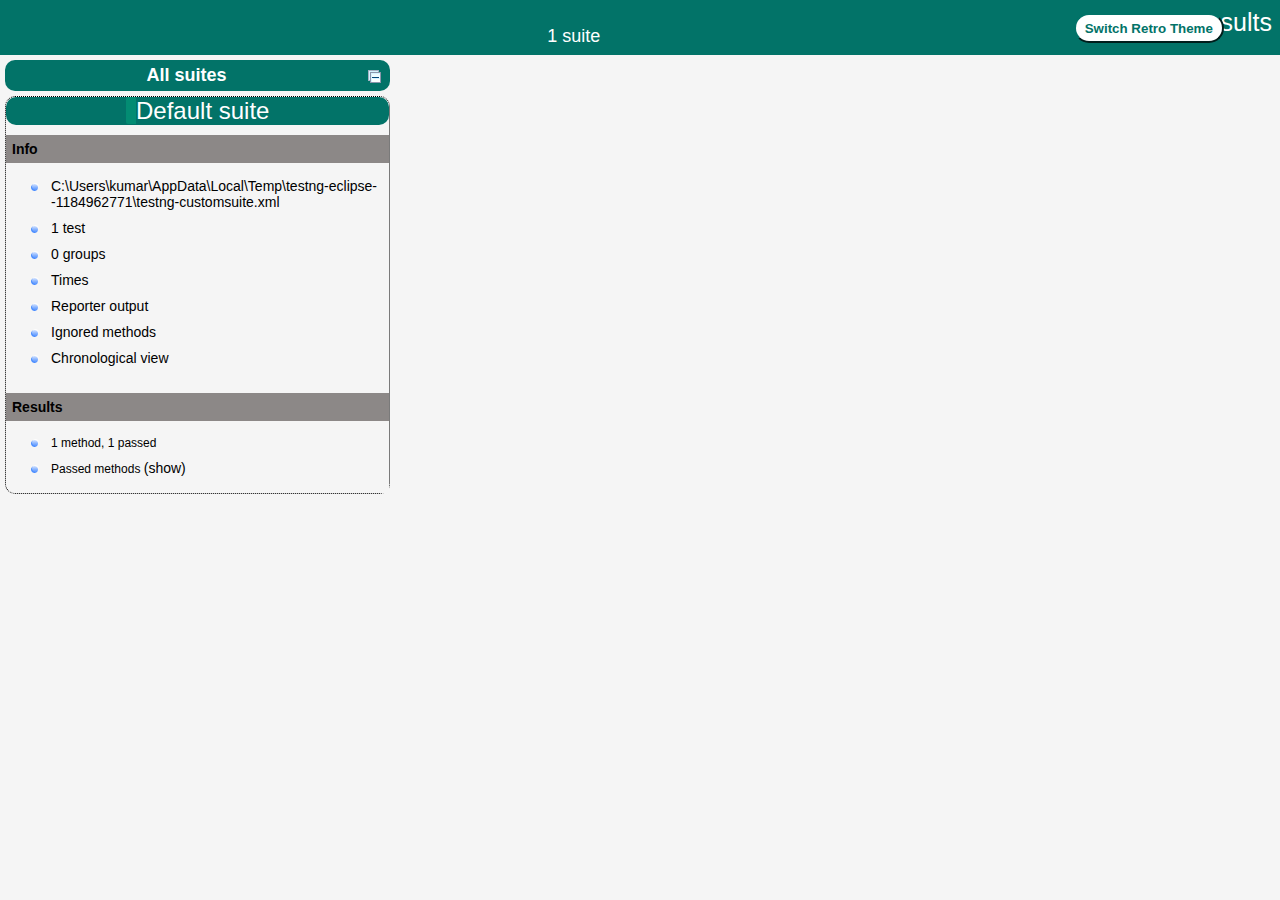
<file: test-output/index.html>
<!DOCTYPE html>

<html>
  <head>
  <meta charset='utf-8'>
  <title>TestNG reports</title>

    <link type="text/css" href="testng-reports1.css" rel="stylesheet" id="ultra" />
    <link type="text/css" href="testng-reports.css" rel="stylesheet" id="retro" disabled="false"/>
    <script type="text/javascript" src="jquery-3.6.0.min.js"></script>
    <script type="text/javascript" src="testng-reports.js"></script>
    <script type="text/javascript" src="https://www.google.com/jsapi"></script>
    <script type='text/javascript'>
      google.load('visualization', '1', {packages:['table']});
      google.setOnLoadCallback(drawTable);
      var suiteTableInitFunctions = new Array();
      var suiteTableData = new Array();
    </script>
    <!--
      <script type="text/javascript" src="jquery-ui/js/jquery-ui-1.8.16.custom.min.js"></script>
     -->
  </head>

  <body>    <div class="top-banner-root">
      <span class="top-banner-title-font">Test results</span>
      <button id="button" class="button">Switch Retro Theme</button> <!-- button -->
      <br/>
      <span class="top-banner-font-1">1 suite</span>
    </div> <!-- top-banner-root -->
    <div class="navigator-root">
      <div class="navigator-suite-header">
        <span>All suites</span>
        <a href="#" title="Collapse/expand all the suites" class="collapse-all-link">
          <img src="collapseall.gif" class="collapse-all-icon">
          </img> <!-- collapse-all-icon -->
        </a> <!-- collapse-all-link -->
      </div> <!-- navigator-suite-header -->
      <div class="suite">
        <div class="rounded-window">
          <div class="suite-header light-rounded-window-top">
            <a href="#" panel-name="suite-Default_suite" class="navigator-link">
              <span class="suite-name border-passed">Default suite</span>
            </a> <!-- navigator-link -->
          </div> <!-- suite-header light-rounded-window-top -->
          <div class="navigator-suite-content">
            <div class="suite-section-title">
              <span>Info</span>
            </div> <!-- suite-section-title -->
            <div class="suite-section-content">
              <ul>
                <li>
                  <a href="#" panel-name="test-xml-Default_suite" class="navigator-link ">
                    <span>C:\Users\kumar\AppData\Local\Temp\testng-eclipse--1184962771\testng-customsuite.xml</span>
                  </a> <!-- navigator-link  -->
                </li>
                <li>
                  <a href="#" panel-name="testlist-Default_suite" class="navigator-link ">
                    <span class="test-stats">1 test</span>
                  </a> <!-- navigator-link  -->
                </li>
                <li>
                  <a href="#" panel-name="group-Default_suite" class="navigator-link ">
                    <span>0 groups</span>
                  </a> <!-- navigator-link  -->
                </li>
                <li>
                  <a href="#" panel-name="times-Default_suite" class="navigator-link ">
                    <span>Times</span>
                  </a> <!-- navigator-link  -->
                </li>
                <li>
                  <a href="#" panel-name="reporter-Default_suite" class="navigator-link ">
                    <span>Reporter output</span>
                  </a> <!-- navigator-link  -->
                </li>
                <li>
                  <a href="#" panel-name="ignored-methods-Default_suite" class="navigator-link ">
                    <span>Ignored methods</span>
                  </a> <!-- navigator-link  -->
                </li>
                <li>
                  <a href="#" panel-name="chronological-Default_suite" class="navigator-link ">
                    <span>Chronological view</span>
                  </a> <!-- navigator-link  -->
                </li>
              </ul>
            </div> <!-- suite-section-content -->
            <div class="result-section">
              <div class="suite-section-title">
                <span>Results</span>
              </div> <!-- suite-section-title -->
              <div class="suite-section-content">
                <ul>
                  <li>
                    <span class="method-stats">1 method,   1 passed</span>
                  </li>
                  <li>
                    <span class="method-list-title passed">Passed methods</span>
                    <span class="show-or-hide-methods passed">
                      <a href="#" panel-name="suite-Default_suite" class="hide-methods passed suite-Default_suite"> (hide)</a> <!-- hide-methods passed suite-Default_suite -->
                      <a href="#" panel-name="suite-Default_suite" class="show-methods passed suite-Default_suite"> (show)</a> <!-- show-methods passed suite-Default_suite -->
                    </span>
                    <div class="method-list-content passed suite-Default_suite">
                      <span>
                        <img src="passed.png" width="3%"/>
                        <a href="#" panel-name="suite-Default_suite" title="com.myelth.tests.HomePageTest" class="method navigator-link" hash-for-method="HomeTest">HomeTest</a> <!-- method navigator-link -->
                      </span>
                      <br/>
                    </div> <!-- method-list-content passed suite-Default_suite -->
                  </li>
                </ul>
              </div> <!-- suite-section-content -->
            </div> <!-- result-section -->
          </div> <!-- navigator-suite-content -->
        </div> <!-- rounded-window -->
      </div> <!-- suite -->
    </div> <!-- navigator-root -->
    <div class="wrapper">
      <div class="main-panel-root">
        <div panel-name="suite-Default_suite" class="panel Default_suite">
          <div class="suite-Default_suite-class-passed">
            <div class="main-panel-header rounded-window-top">
              <img src="passed.png"/>
              <span class="class-name">com.myelth.tests.HomePageTest</span>
            </div> <!-- main-panel-header rounded-window-top -->
            <div class="main-panel-content rounded-window-bottom">
              <div class="method">
                <div class="method-content">
                  <a name="HomeTest">
                  </a> <!-- HomeTest -->
                  <span class="method-name">HomeTest</span>
                </div> <!-- method-content -->
              </div> <!-- method -->
            </div> <!-- main-panel-content rounded-window-bottom -->
          </div> <!-- suite-Default_suite-class-passed -->
        </div> <!-- panel Default_suite -->
        <div panel-name="test-xml-Default_suite" class="panel">
          <div class="main-panel-header rounded-window-top">
            <span class="header-content">C:\Users\kumar\AppData\Local\Temp\testng-eclipse--1184962771\testng-customsuite.xml</span>
          </div> <!-- main-panel-header rounded-window-top -->
          <div class="main-panel-content rounded-window-bottom">
            <pre>
&lt;?xml version=&quot;1.0&quot; encoding=&quot;UTF-8&quot;?&gt;
&lt;!DOCTYPE suite SYSTEM &quot;https://testng.org/testng-1.0.dtd&quot;&gt;
&lt;suite name=&quot;Default suite&quot; guice-stage=&quot;DEVELOPMENT&quot;&gt;
  &lt;test thread-count=&quot;5&quot; name=&quot;Default test&quot; verbose=&quot;2&quot;&gt;
    &lt;classes&gt;
      &lt;class name=&quot;com.myelth.tests.HomePageTest&quot;/&gt;
    &lt;/classes&gt;
  &lt;/test&gt; &lt;!-- Default test --&gt;
&lt;/suite&gt; &lt;!-- Default suite --&gt;
            </pre>
          </div> <!-- main-panel-content rounded-window-bottom -->
        </div> <!-- panel -->
        <div panel-name="testlist-Default_suite" class="panel">
          <div class="main-panel-header rounded-window-top">
            <span class="header-content">Tests for Default suite</span>
          </div> <!-- main-panel-header rounded-window-top -->
          <div class="main-panel-content rounded-window-bottom">
            <ul>
              <li>
                <span class="test-name">Default test (1 class)</span>
              </li>
            </ul>
          </div> <!-- main-panel-content rounded-window-bottom -->
        </div> <!-- panel -->
        <div panel-name="group-Default_suite" class="panel">
          <div class="main-panel-header rounded-window-top">
            <span class="header-content">Groups for Default suite</span>
          </div> <!-- main-panel-header rounded-window-top -->
          <div class="main-panel-content rounded-window-bottom">
          </div> <!-- main-panel-content rounded-window-bottom -->
        </div> <!-- panel -->
        <div panel-name="times-Default_suite" class="panel">
          <div class="main-panel-header rounded-window-top">
            <span class="header-content">Times for Default suite</span>
          </div> <!-- main-panel-header rounded-window-top -->
          <div class="main-panel-content rounded-window-bottom">
            <div class="times-div">
              <script type="text/javascript">
suiteTableInitFunctions.push('tableData_Default_suite');
function tableData_Default_suite() {
var data = new google.visualization.DataTable();
data.addColumn('number', 'Number');
data.addColumn('string', 'Method');
data.addColumn('string', 'Class');
data.addColumn('number', 'Time (ms)');
data.addRows(1);
data.setCell(0, 0, 0)
data.setCell(0, 1, 'HomeTest')
data.setCell(0, 2, 'com.myelth.tests.HomePageTest')
data.setCell(0, 3, 16252);
window.suiteTableData['Default_suite']= { tableData: data, tableDiv: 'times-div-Default_suite'}
return data;
}
              </script>
              <span class="suite-total-time">Total running time: 16 seconds</span>
              <div id="times-div-Default_suite">
              </div> <!-- times-div-Default_suite -->
            </div> <!-- times-div -->
          </div> <!-- main-panel-content rounded-window-bottom -->
        </div> <!-- panel -->
        <div panel-name="reporter-Default_suite" class="panel">
          <div class="main-panel-header rounded-window-top">
            <span class="header-content">Reporter output for Default suite</span>
          </div> <!-- main-panel-header rounded-window-top -->
          <div class="main-panel-content rounded-window-bottom">
          </div> <!-- main-panel-content rounded-window-bottom -->
        </div> <!-- panel -->
        <div panel-name="ignored-methods-Default_suite" class="panel">
          <div class="main-panel-header rounded-window-top">
            <span class="header-content">0 ignored methods</span>
          </div> <!-- main-panel-header rounded-window-top -->
          <div class="main-panel-content rounded-window-bottom">
          </div> <!-- main-panel-content rounded-window-bottom -->
        </div> <!-- panel -->
        <div panel-name="chronological-Default_suite" class="panel">
          <div class="main-panel-header rounded-window-top">
            <span class="header-content">Methods in chronological order</span>
          </div> <!-- main-panel-header rounded-window-top -->
          <div class="main-panel-content rounded-window-bottom">
            <div class="chronological-class">
              <div class="chronological-class-name">com.myelth.tests.HomePageTest</div> <!-- chronological-class-name -->
              <div class="configuration-method before">
                <span class="method-name">setUp</span>
                <span class="method-start">0 ms</span>
              </div> <!-- configuration-method before -->
              <div class="test-method">
                <span class="method-name">HomeTest</span>
                <span class="method-start">18464 ms</span>
              </div> <!-- test-method -->
              <div class="configuration-method after">
                <span class="method-name">finalize</span>
                <span class="method-start">34720 ms</span>
              </div> <!-- configuration-method after -->
          </div> <!-- main-panel-content rounded-window-bottom -->
        </div> <!-- panel -->
      </div> <!-- main-panel-root -->
    </div> <!-- wrapper -->
  </body>
<script type="text/javascript" src="testng-reports2.js"></script>
</html>
</file>
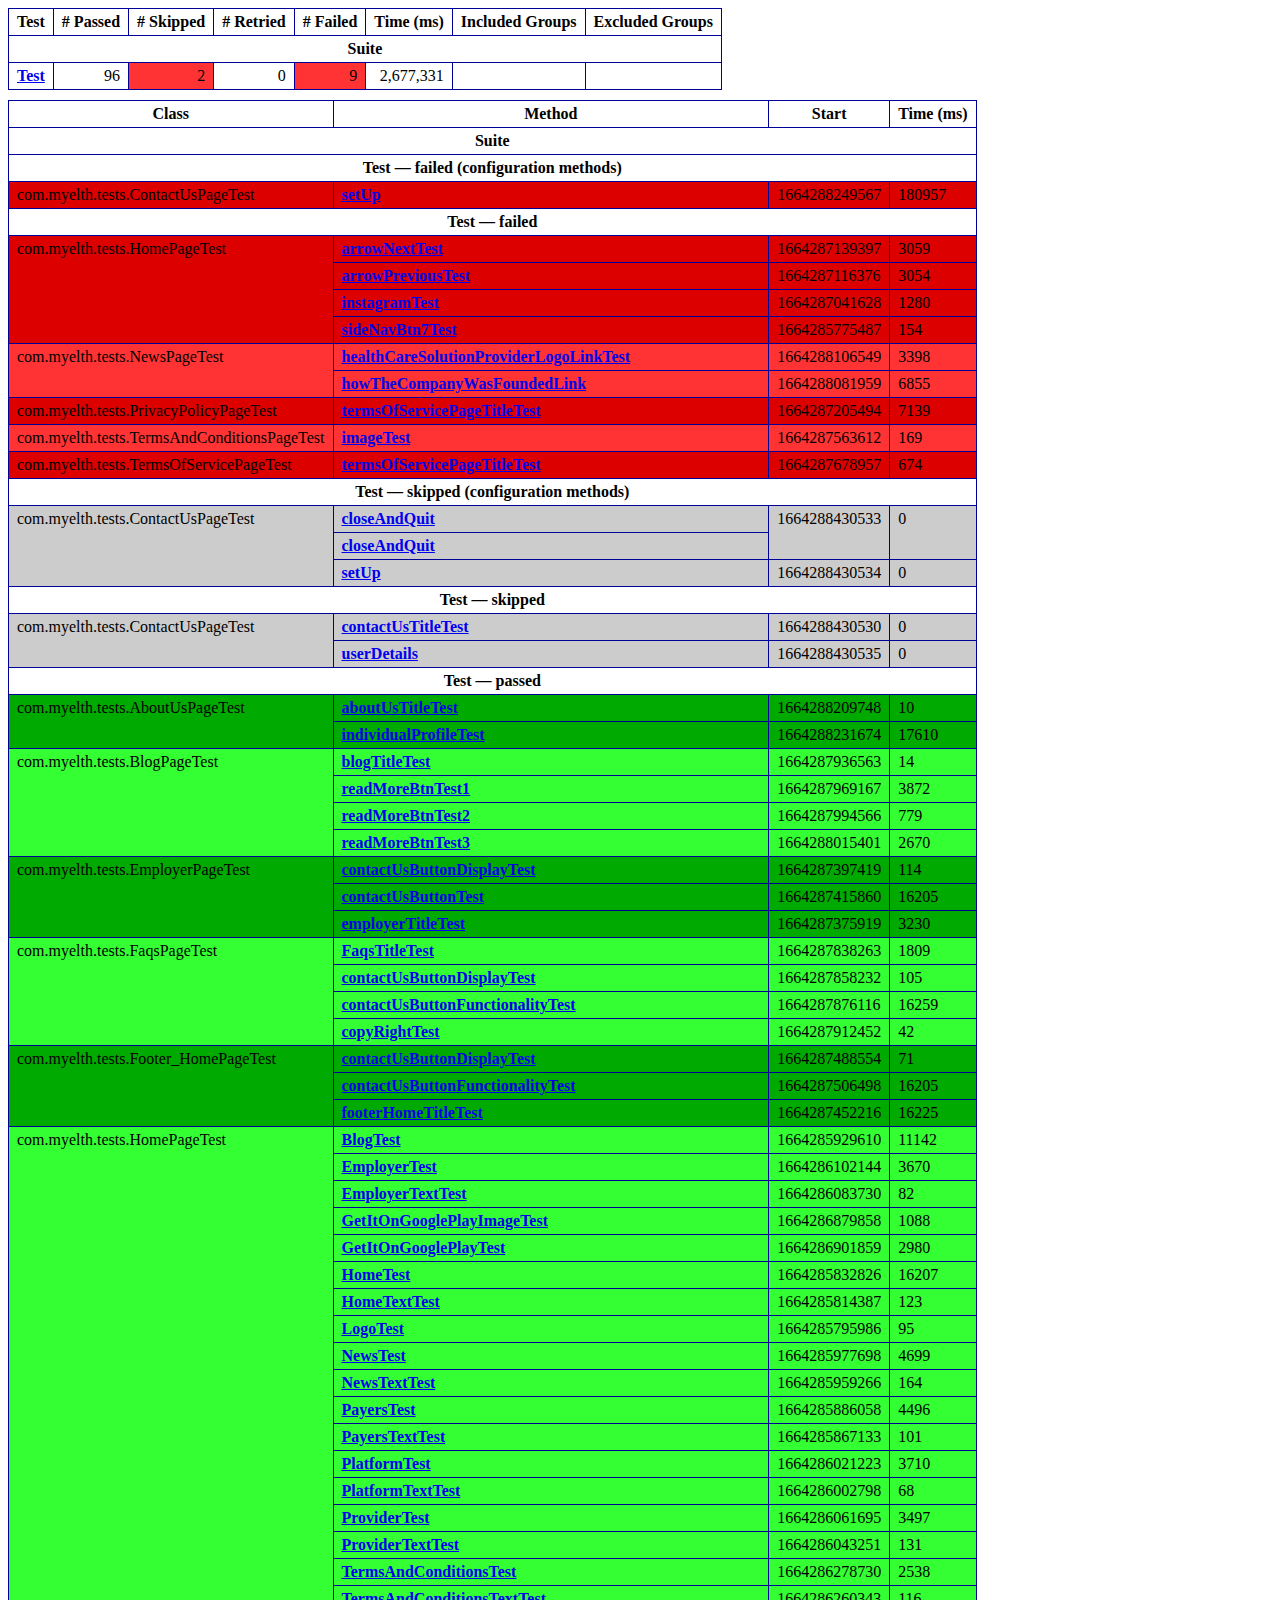
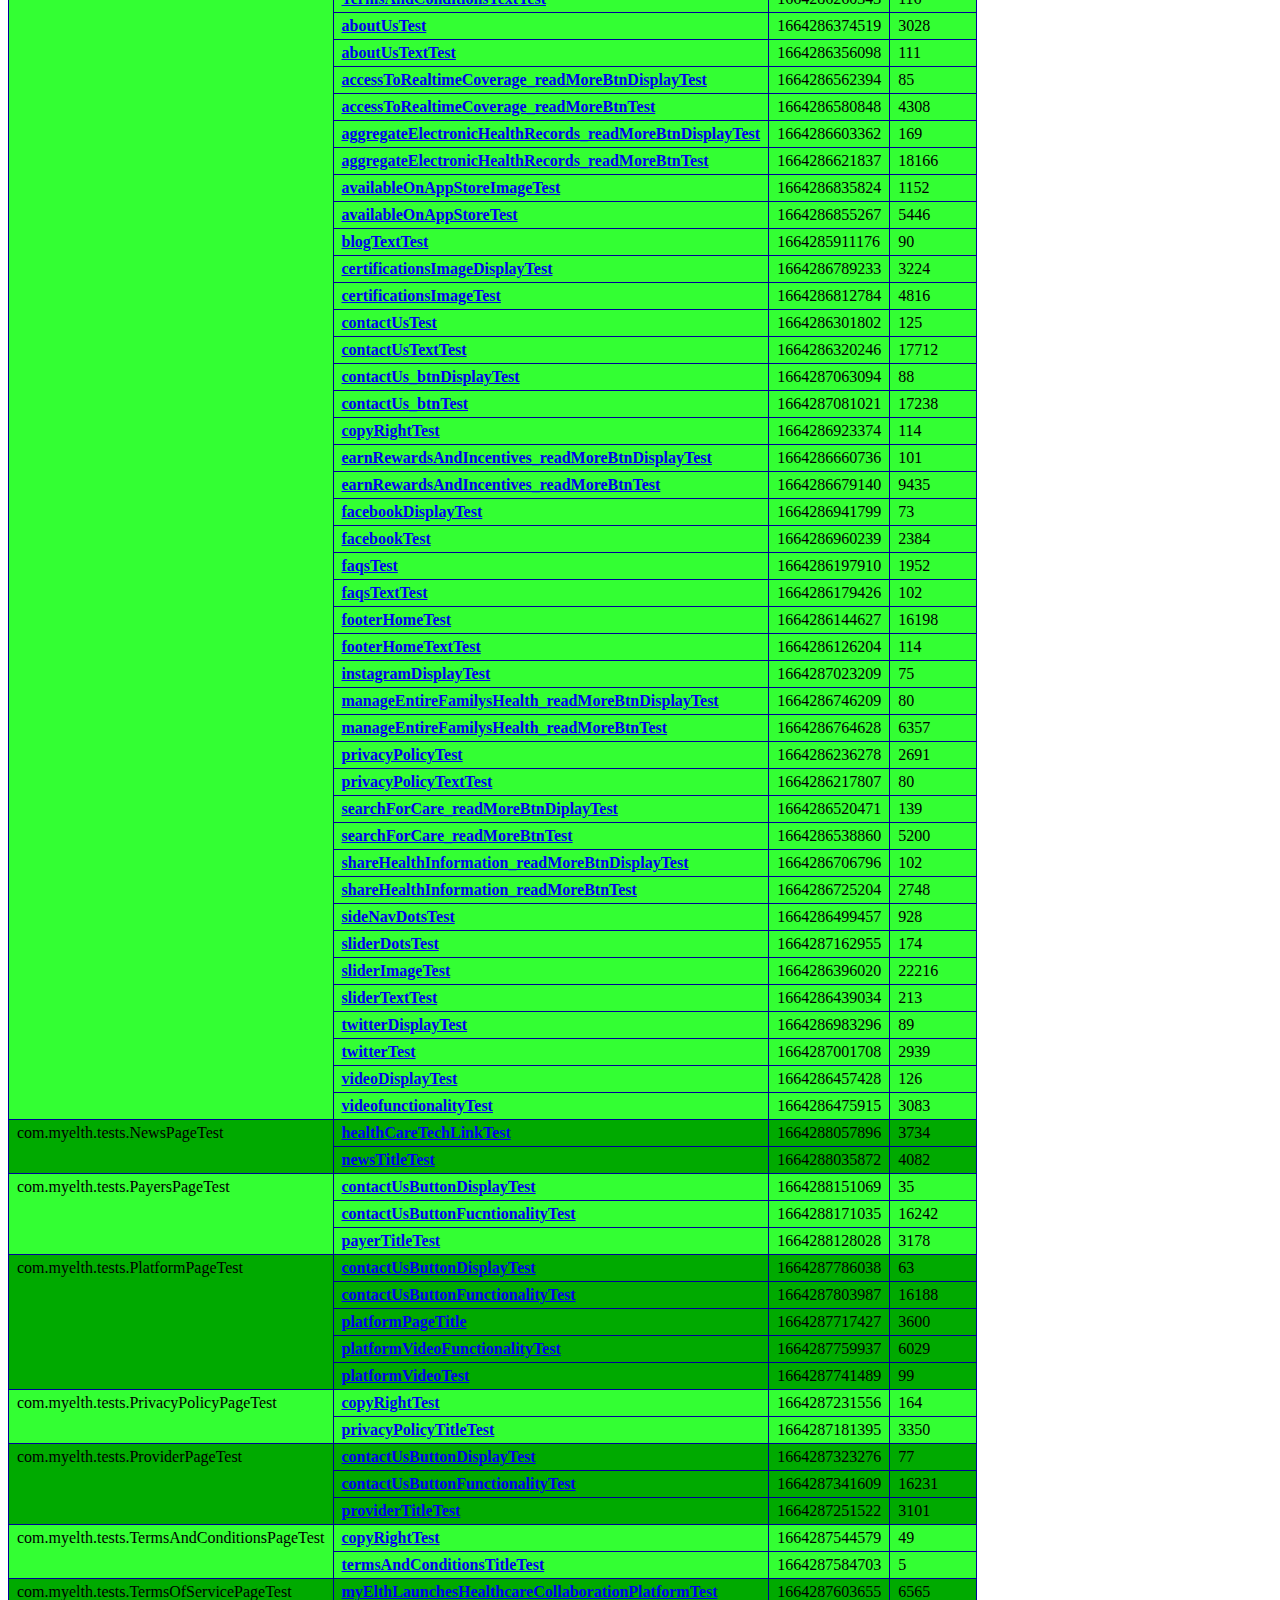
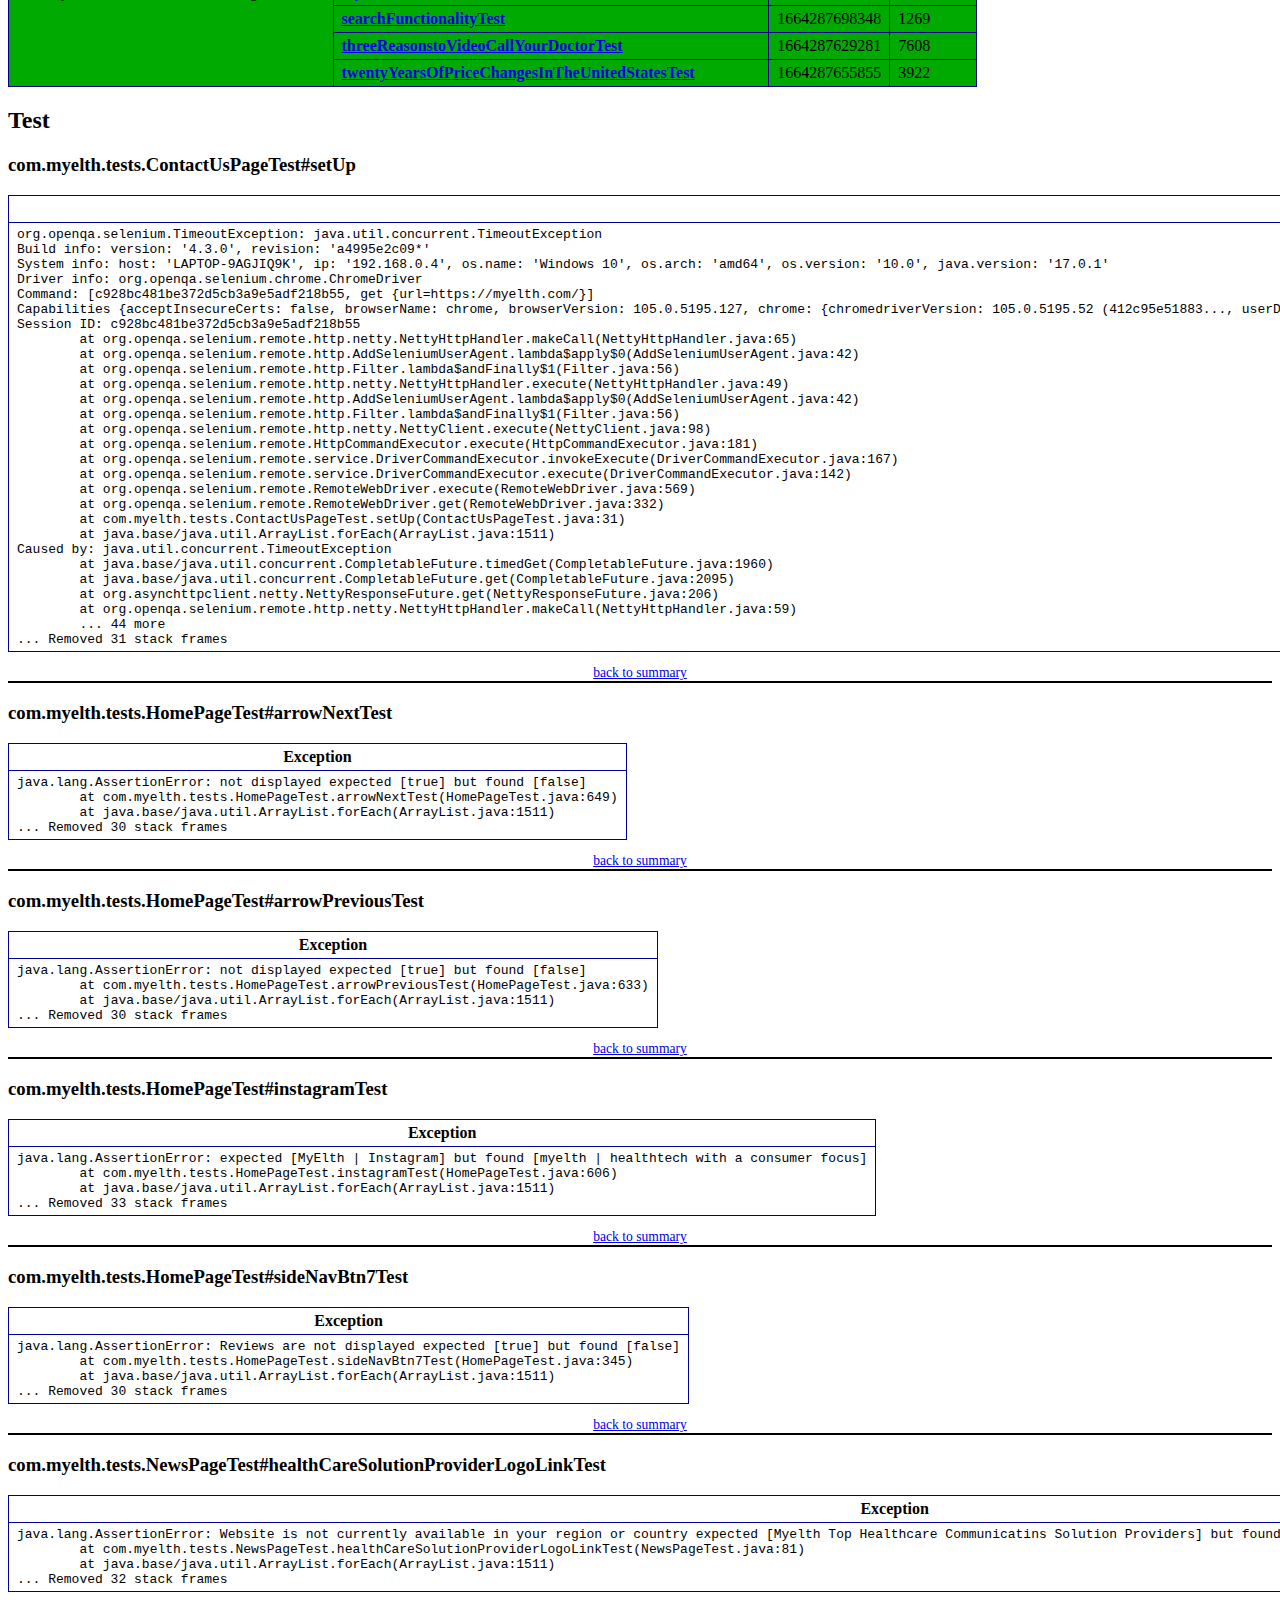
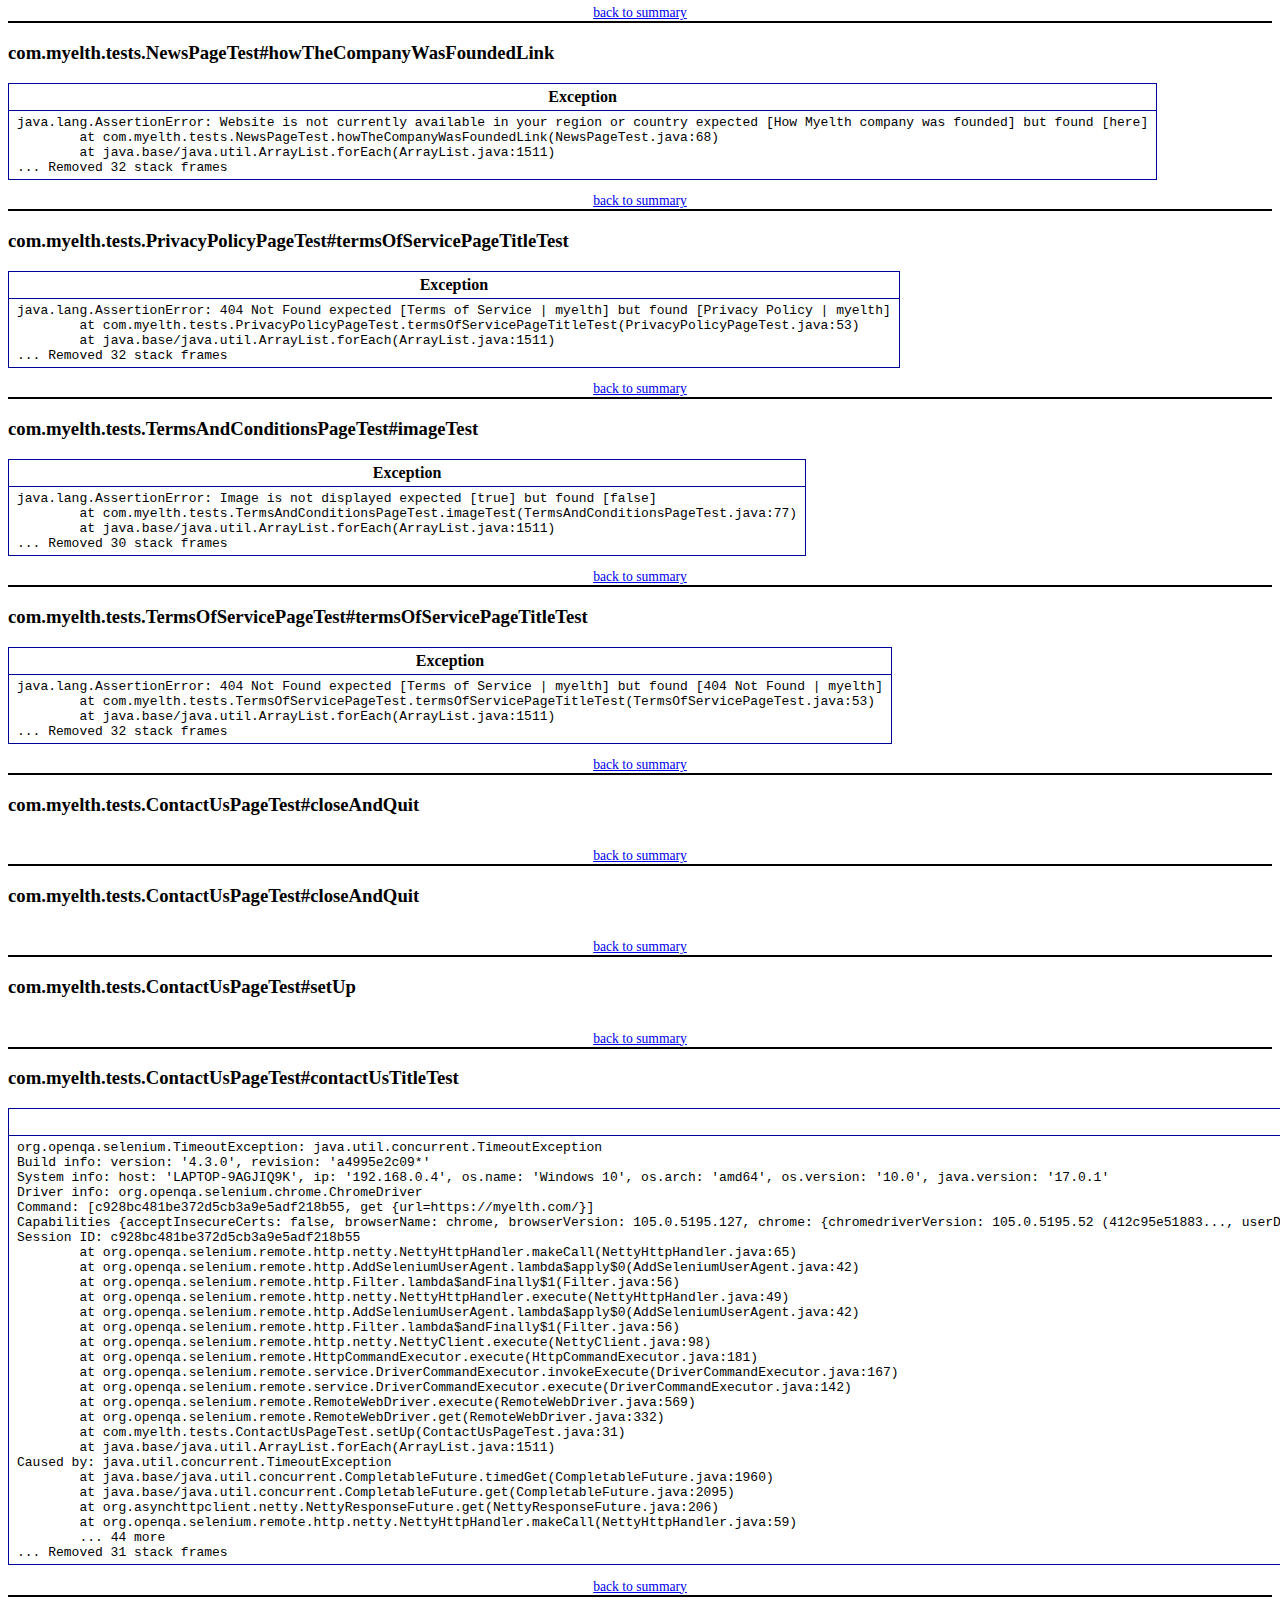
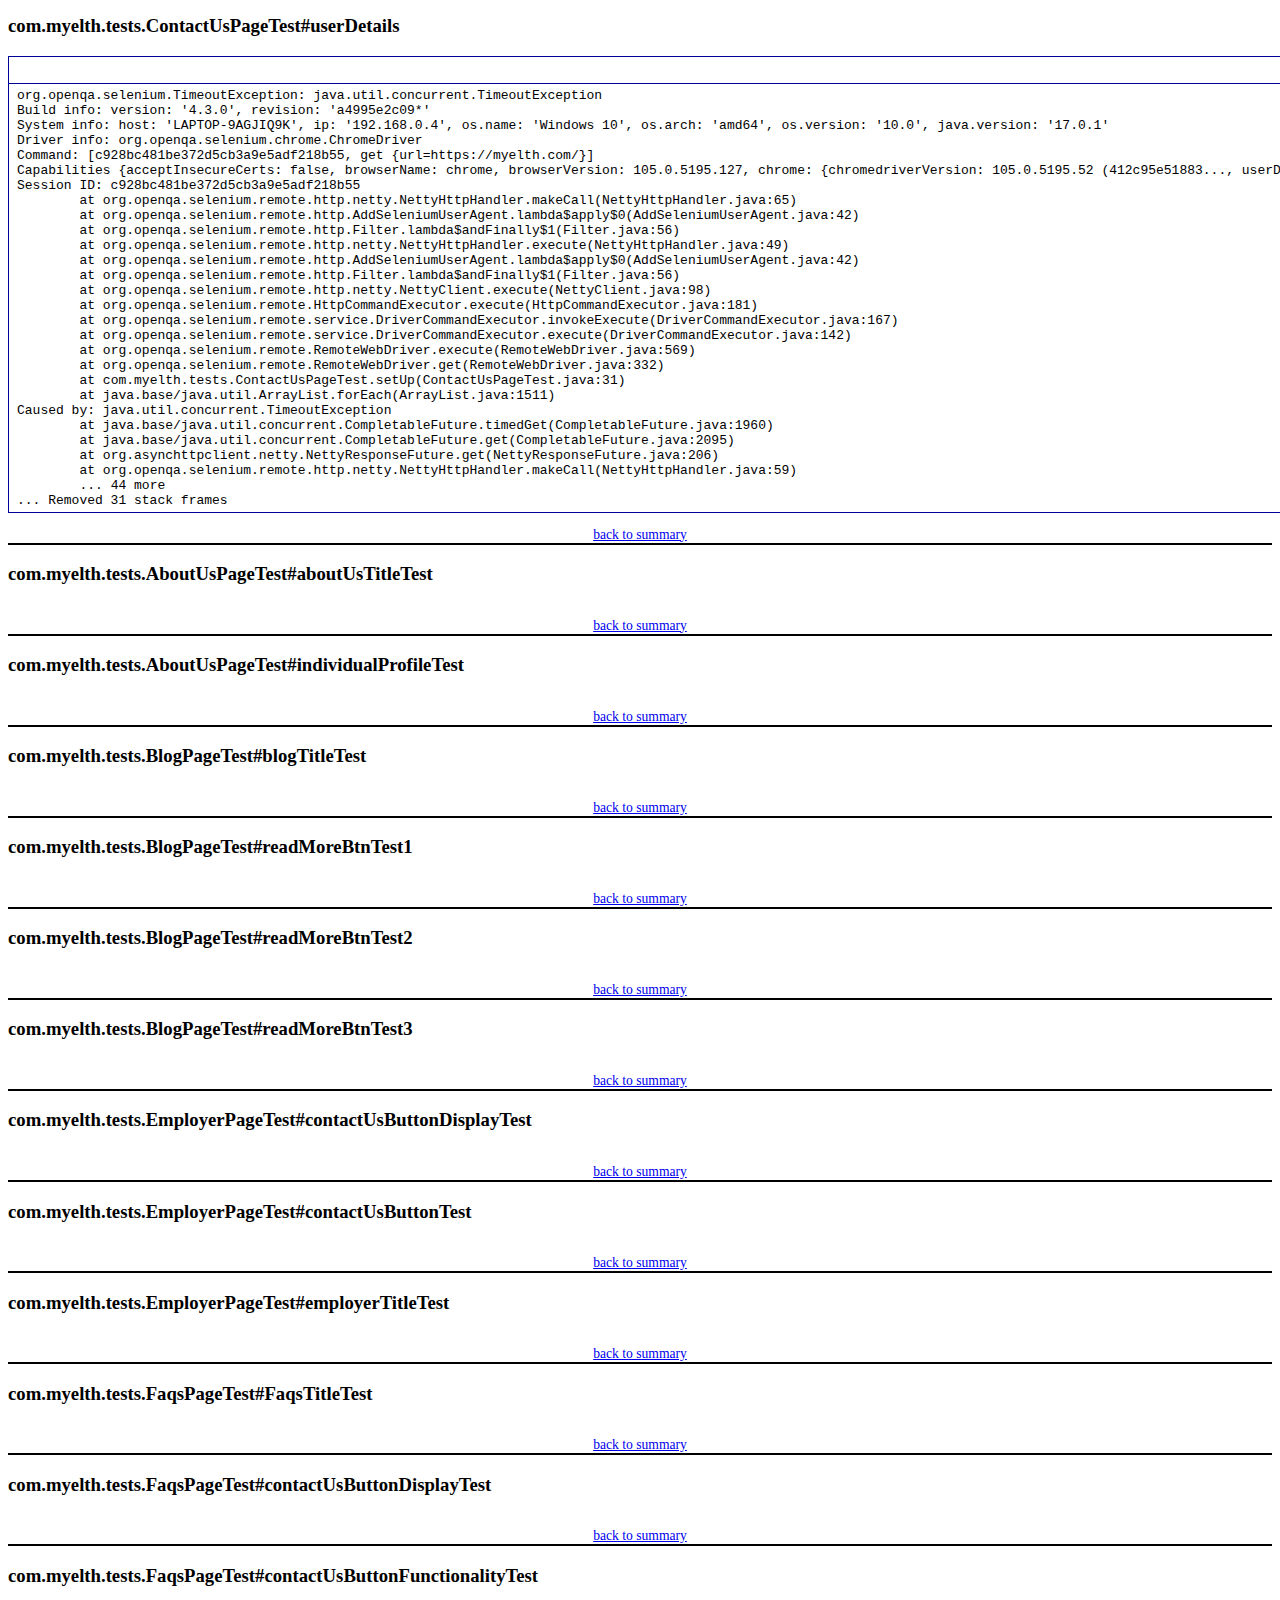
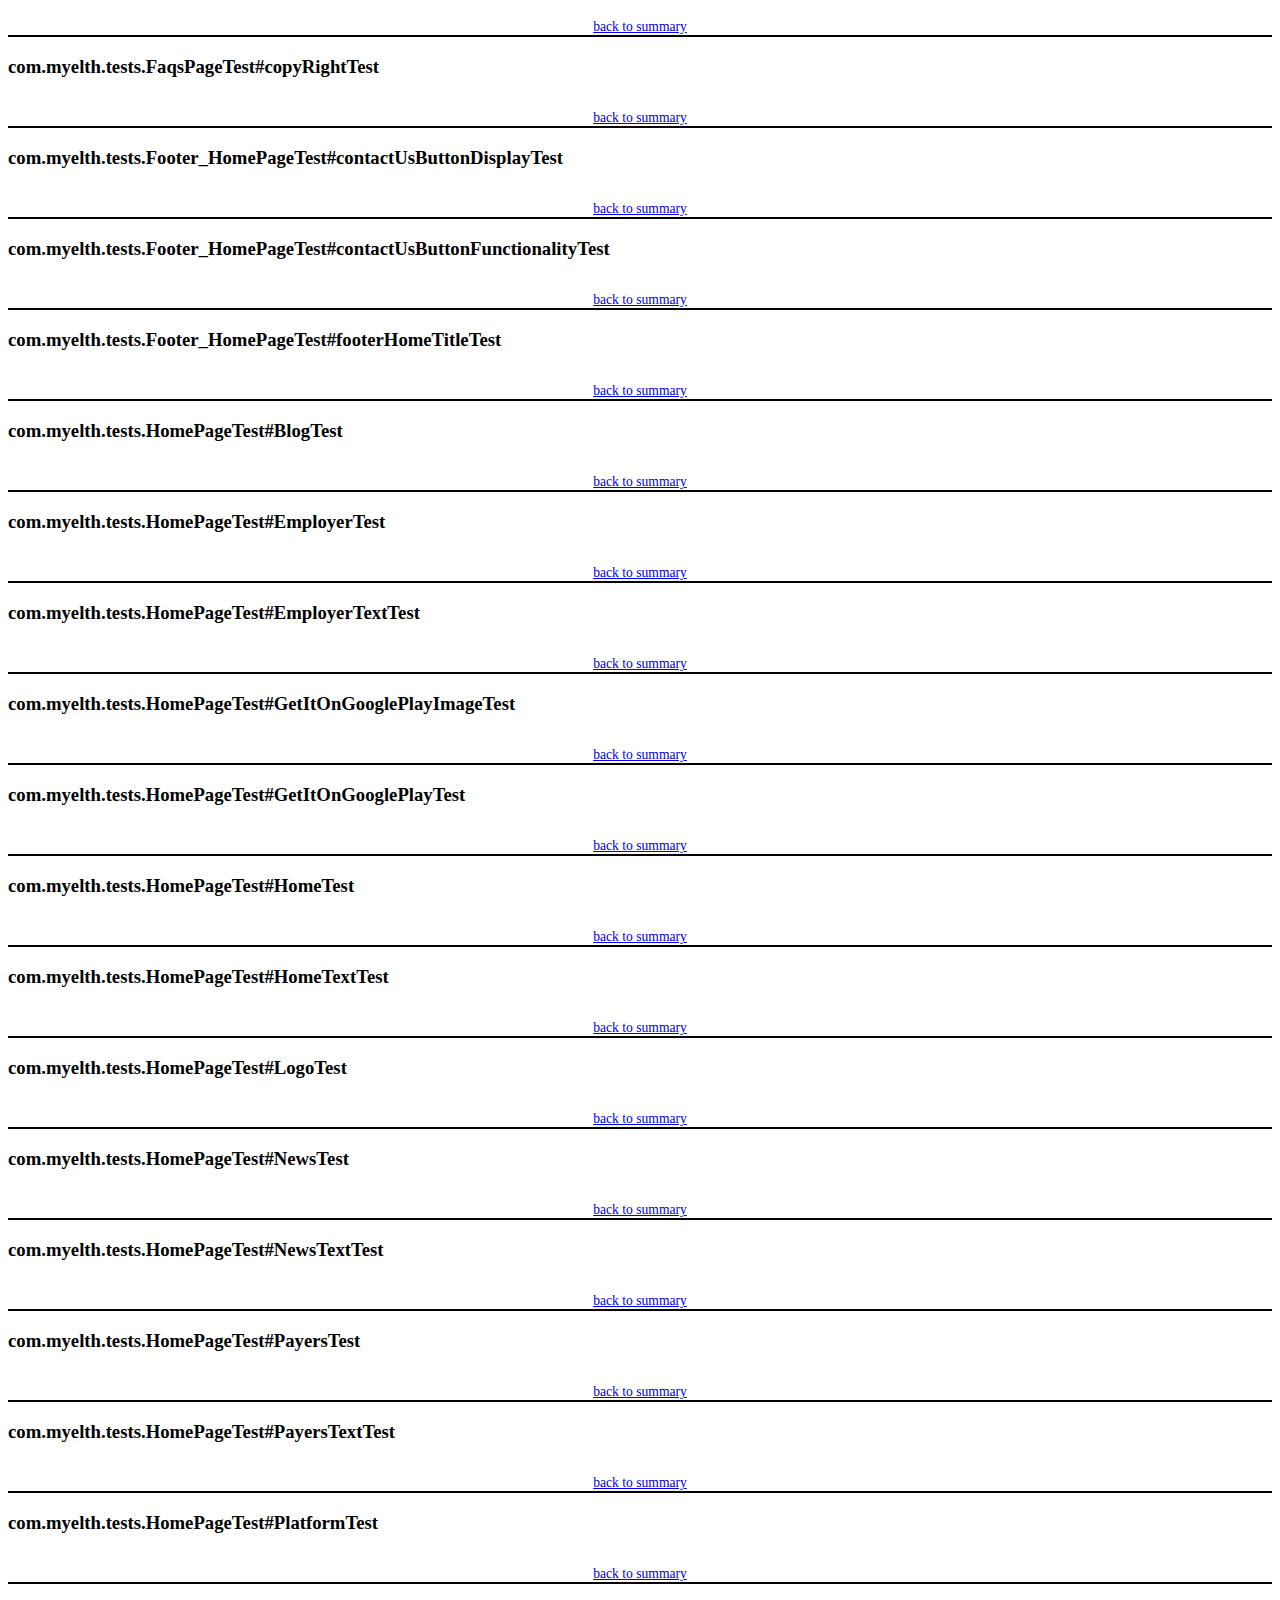
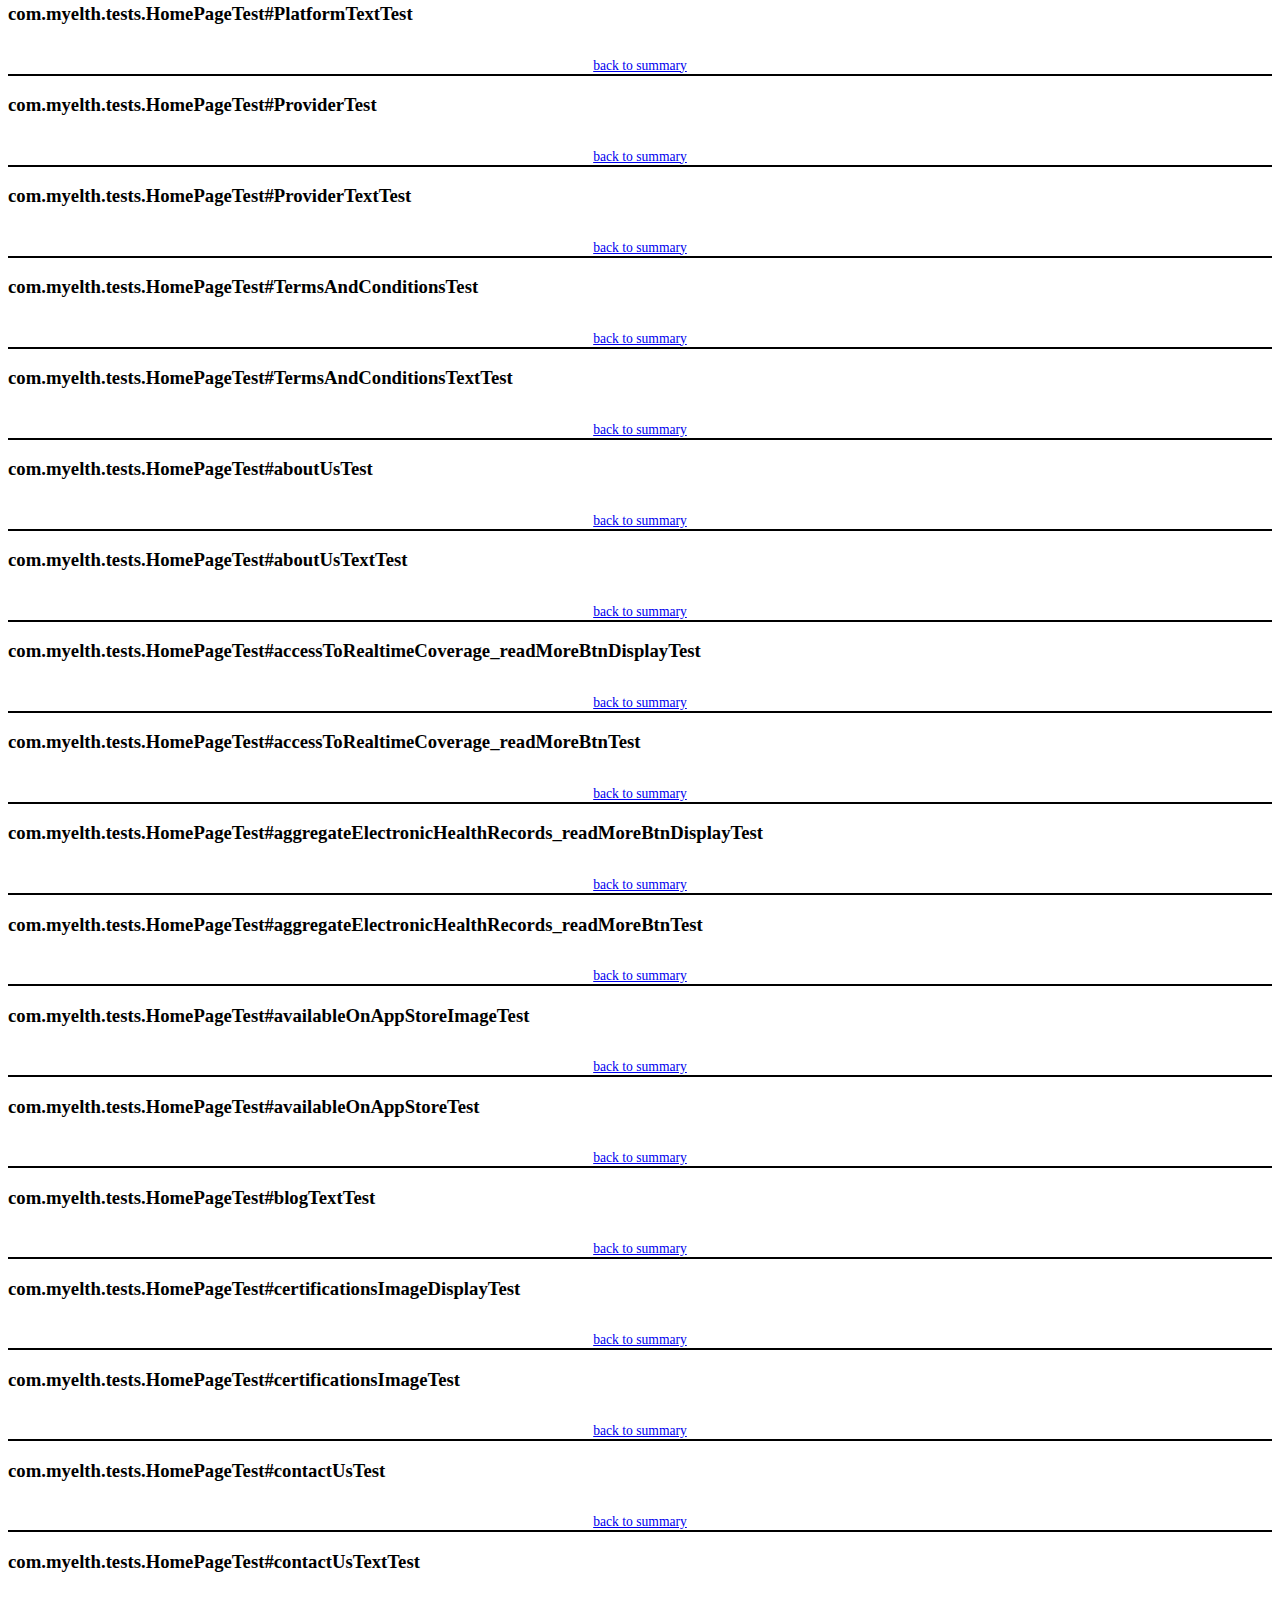
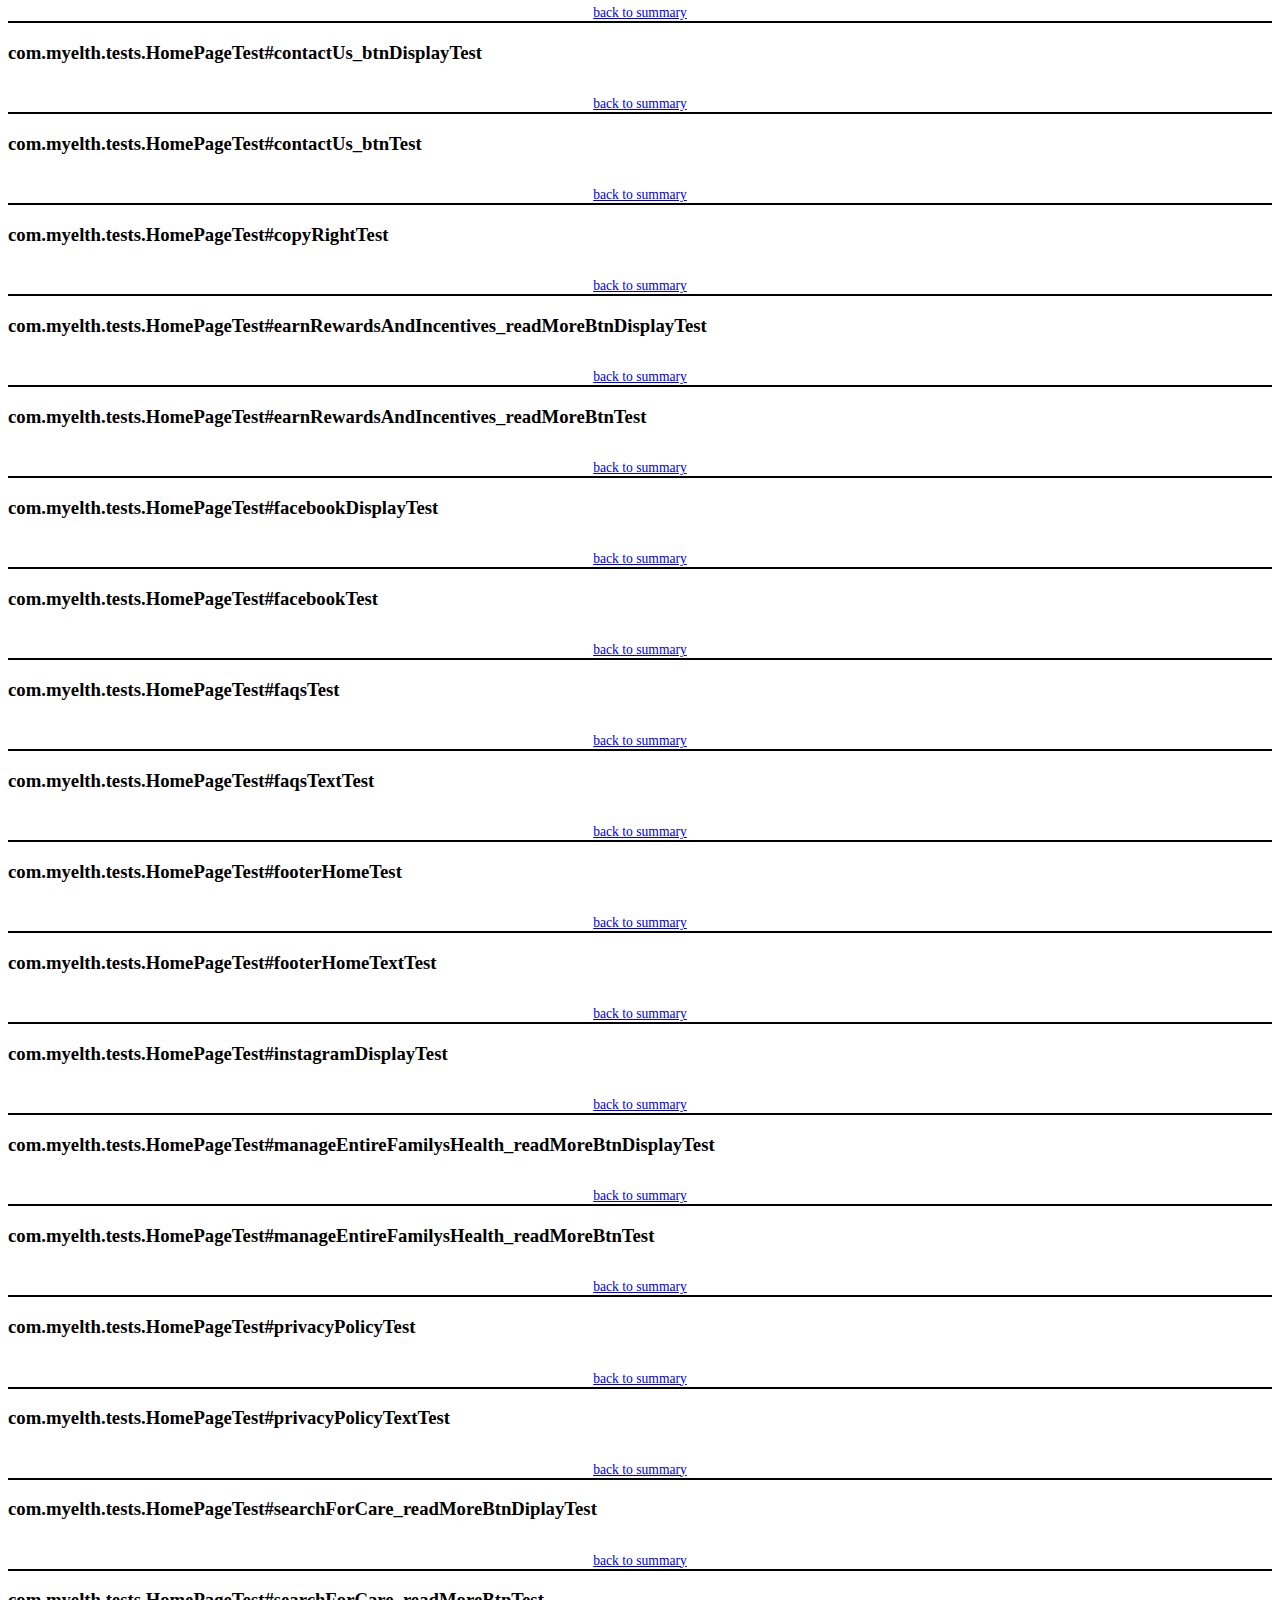
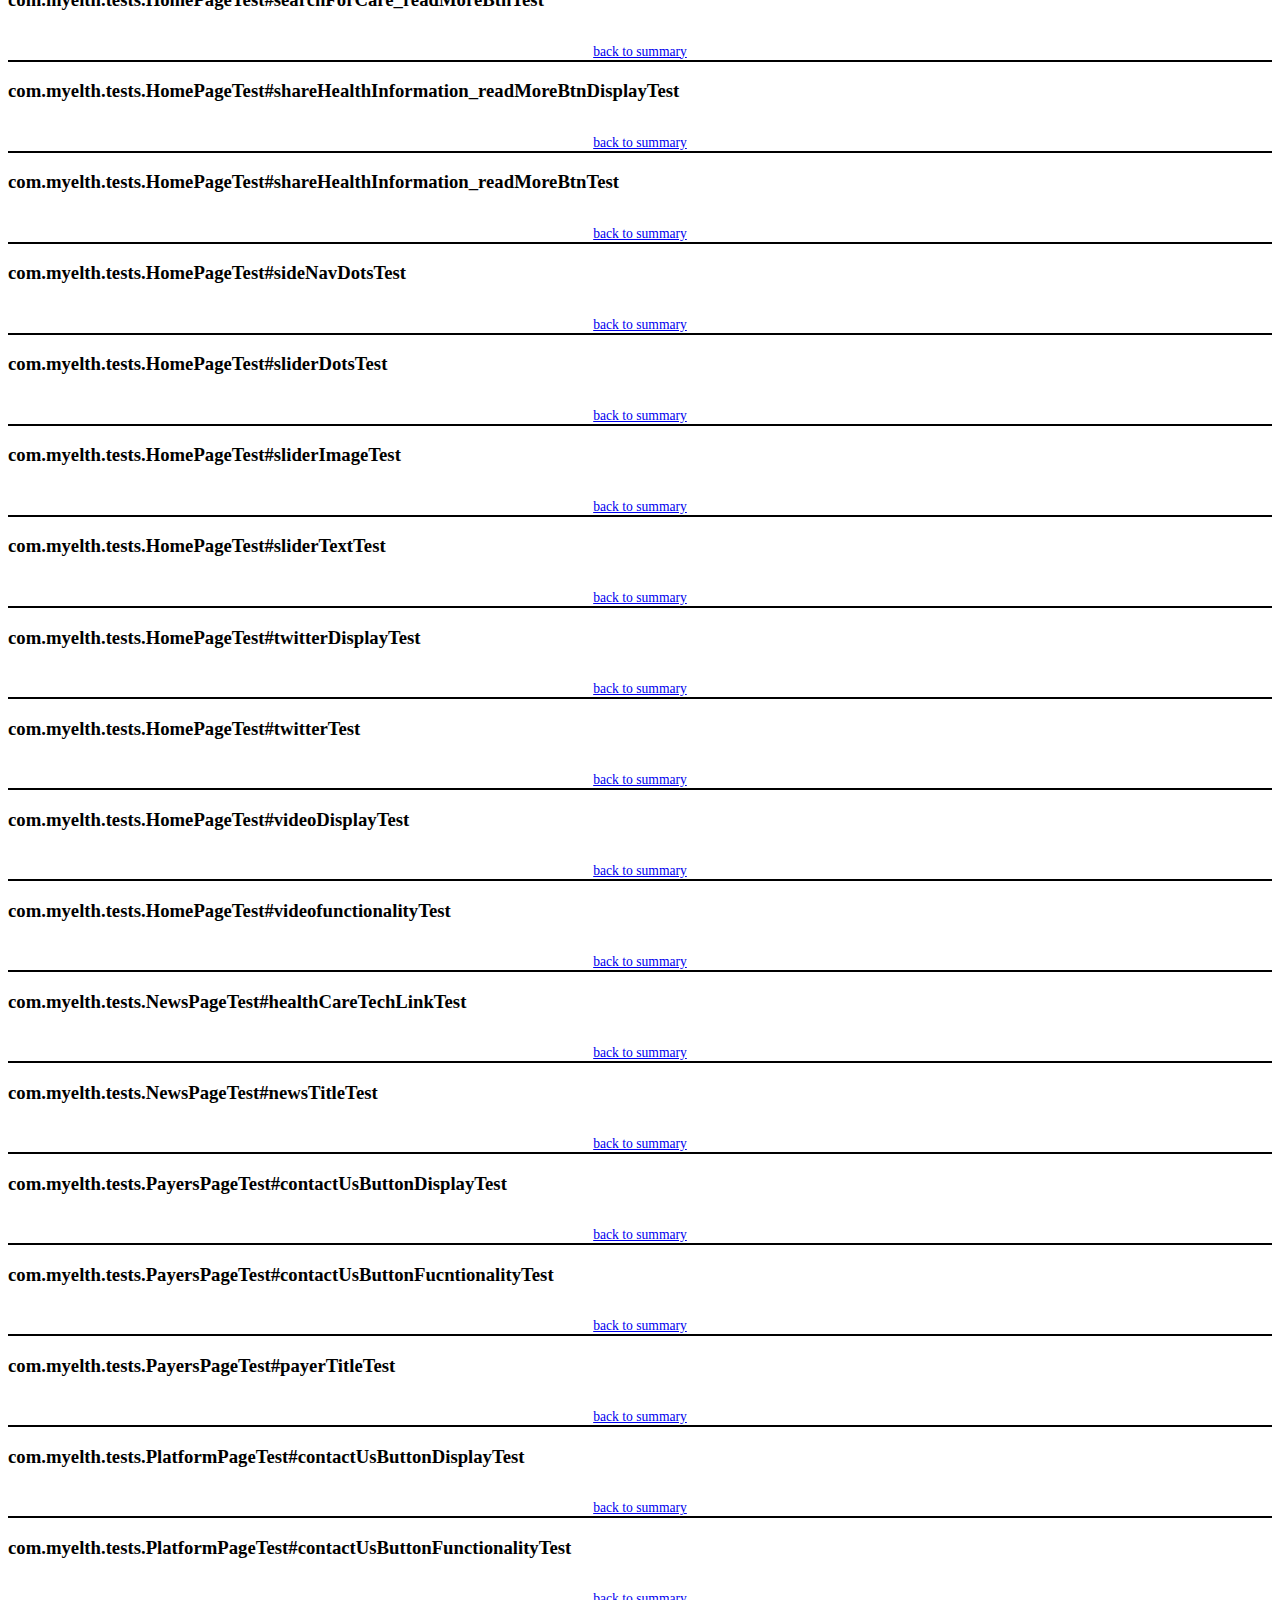
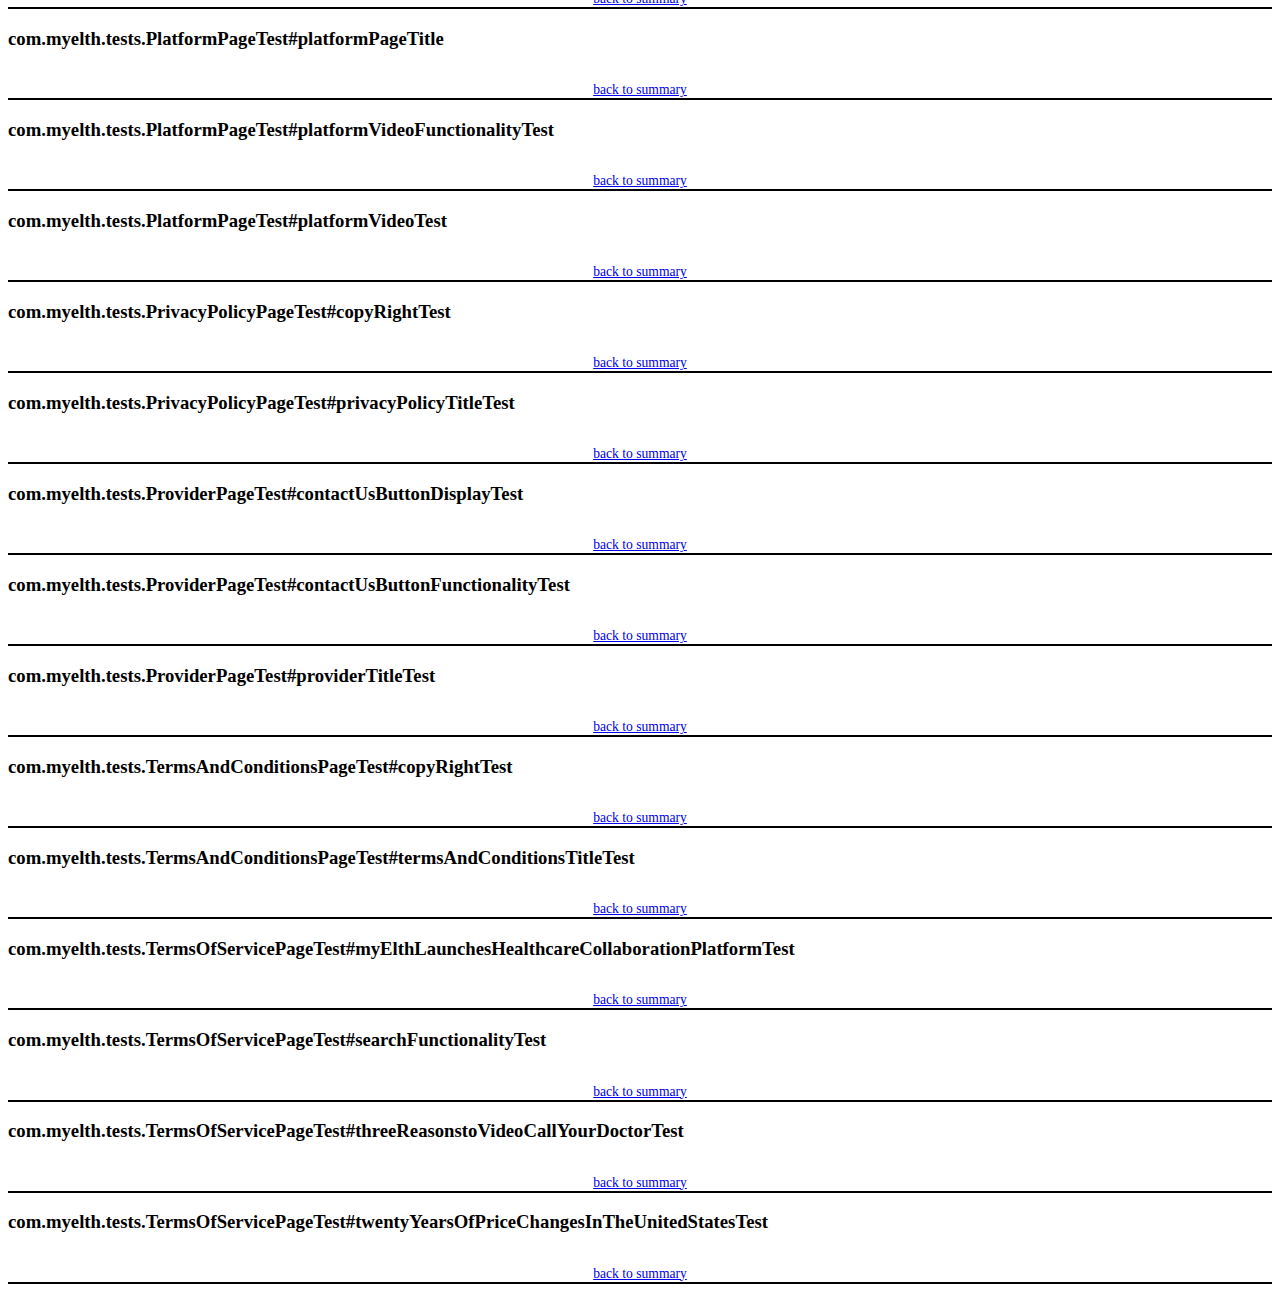
<file: test-output/emailable-report.html>
<!DOCTYPE html PUBLIC "-//W3C//DTD XHTML 1.1//EN" "https://www.w3.org/TR/xhtml11/DTD/xhtml11.dtd">
<html xmlns="https://www.w3.org/1999/xhtml">
<head>
<meta http-equiv="content-type" content="text/html; charset=UTF-8"/>
<title>TestNG Report</title>
<style type="text/css">table {margin-bottom:10px;border-collapse:collapse;empty-cells:show}th,td {border:1px solid #009;padding:.25em .5em}th {vertical-align:bottom}td {vertical-align:top}table a {font-weight:bold}.stripe td {background-color: #E6EBF9}.num {text-align:right}.passedodd td {background-color: #3F3}.passedeven td {background-color: #0A0}.skippedodd td {background-color: #DDD}.skippedeven td {background-color: #CCC}.failedodd td,.attn {background-color: #F33}.failedeven td,.stripe .attn {background-color: #D00}.stacktrace {white-space:pre;font-family:monospace}.totop {font-size:85%;text-align:center;border-bottom:2px solid #000}.invisible {display:none}</style>
</head>
<body>
<table>
<tr><th>Test</th><th># Passed</th><th># Skipped</th><th># Retried</th><th># Failed</th><th>Time (ms)</th><th>Included Groups</th><th>Excluded Groups</th></tr>
<tr><th colspan="8">Suite</th></tr>
<tr><td><a href="#t0">Test</a></td><td class="num">96</td><td class="num attn">2</td><td class="num">0</td><td class="num attn">9</td><td class="num">2,677,331</td><td></td><td></td></tr>
</table>
<table id='summary'><thead><tr><th>Class</th><th>Method</th><th>Start</th><th>Time (ms)</th></tr></thead><tbody><tr><th colspan="4">Suite</th></tr></tbody><tbody id="t0"><tr><th colspan="4">Test &#8212; failed (configuration methods)</th></tr><tr class="failedeven"><td rowspan="1">com.myelth.tests.ContactUsPageTest</td><td><a href="#m0">setUp</a></td><td rowspan="1">1664288249567</td><td rowspan="1">180957</td></tr><tr><th colspan="4">Test &#8212; failed</th></tr><tr class="failedeven"><td rowspan="4">com.myelth.tests.HomePageTest</td><td><a href="#m1">arrowNextTest</a></td><td rowspan="1">1664287139397</td><td rowspan="1">3059</td></tr><tr class="failedeven"><td><a href="#m2">arrowPreviousTest</a></td><td rowspan="1">1664287116376</td><td rowspan="1">3054</td></tr><tr class="failedeven"><td><a href="#m3">instagramTest</a></td><td rowspan="1">1664287041628</td><td rowspan="1">1280</td></tr><tr class="failedeven"><td><a href="#m4">sideNavBtn7Test</a></td><td rowspan="1">1664285775487</td><td rowspan="1">154</td></tr><tr class="failedodd"><td rowspan="2">com.myelth.tests.NewsPageTest</td><td><a href="#m5">healthCareSolutionProviderLogoLinkTest</a></td><td rowspan="1">1664288106549</td><td rowspan="1">3398</td></tr><tr class="failedodd"><td><a href="#m6">howTheCompanyWasFoundedLink</a></td><td rowspan="1">1664288081959</td><td rowspan="1">6855</td></tr><tr class="failedeven"><td rowspan="1">com.myelth.tests.PrivacyPolicyPageTest</td><td><a href="#m7">termsOfServicePageTitleTest</a></td><td rowspan="1">1664287205494</td><td rowspan="1">7139</td></tr><tr class="failedodd"><td rowspan="1">com.myelth.tests.TermsAndConditionsPageTest</td><td><a href="#m8">imageTest</a></td><td rowspan="1">1664287563612</td><td rowspan="1">169</td></tr><tr class="failedeven"><td rowspan="1">com.myelth.tests.TermsOfServicePageTest</td><td><a href="#m9">termsOfServicePageTitleTest</a></td><td rowspan="1">1664287678957</td><td rowspan="1">674</td></tr><tr><th colspan="4">Test &#8212; skipped (configuration methods)</th></tr><tr class="skippedeven"><td rowspan="3">com.myelth.tests.ContactUsPageTest</td><td><a href="#m10">closeAndQuit</a></td><td rowspan="2">1664288430533</td><td rowspan="2">0</td></tr><tr class="skippedeven"><td><a href="#m11">closeAndQuit</a></td></tr><tr class="skippedeven"><td><a href="#m12">setUp</a></td><td rowspan="1">1664288430534</td><td rowspan="1">0</td></tr><tr><th colspan="4">Test &#8212; skipped</th></tr><tr class="skippedeven"><td rowspan="2">com.myelth.tests.ContactUsPageTest</td><td><a href="#m13">contactUsTitleTest</a></td><td rowspan="1">1664288430530</td><td rowspan="1">0</td></tr><tr class="skippedeven"><td><a href="#m14">userDetails</a></td><td rowspan="1">1664288430535</td><td rowspan="1">0</td></tr><tr><th colspan="4">Test &#8212; passed</th></tr><tr class="passedeven"><td rowspan="2">com.myelth.tests.AboutUsPageTest</td><td><a href="#m15">aboutUsTitleTest</a></td><td rowspan="1">1664288209748</td><td rowspan="1">10</td></tr><tr class="passedeven"><td><a href="#m16">individualProfileTest</a></td><td rowspan="1">1664288231674</td><td rowspan="1">17610</td></tr><tr class="passedodd"><td rowspan="4">com.myelth.tests.BlogPageTest</td><td><a href="#m17">blogTitleTest</a></td><td rowspan="1">1664287936563</td><td rowspan="1">14</td></tr><tr class="passedodd"><td><a href="#m18">readMoreBtnTest1</a></td><td rowspan="1">1664287969167</td><td rowspan="1">3872</td></tr><tr class="passedodd"><td><a href="#m19">readMoreBtnTest2</a></td><td rowspan="1">1664287994566</td><td rowspan="1">779</td></tr><tr class="passedodd"><td><a href="#m20">readMoreBtnTest3</a></td><td rowspan="1">1664288015401</td><td rowspan="1">2670</td></tr><tr class="passedeven"><td rowspan="3">com.myelth.tests.EmployerPageTest</td><td><a href="#m21">contactUsButtonDisplayTest</a></td><td rowspan="1">1664287397419</td><td rowspan="1">114</td></tr><tr class="passedeven"><td><a href="#m22">contactUsButtonTest</a></td><td rowspan="1">1664287415860</td><td rowspan="1">16205</td></tr><tr class="passedeven"><td><a href="#m23">employerTitleTest</a></td><td rowspan="1">1664287375919</td><td rowspan="1">3230</td></tr><tr class="passedodd"><td rowspan="4">com.myelth.tests.FaqsPageTest</td><td><a href="#m24">FaqsTitleTest</a></td><td rowspan="1">1664287838263</td><td rowspan="1">1809</td></tr><tr class="passedodd"><td><a href="#m25">contactUsButtonDisplayTest</a></td><td rowspan="1">1664287858232</td><td rowspan="1">105</td></tr><tr class="passedodd"><td><a href="#m26">contactUsButtonFunctionalityTest</a></td><td rowspan="1">1664287876116</td><td rowspan="1">16259</td></tr><tr class="passedodd"><td><a href="#m27">copyRightTest</a></td><td rowspan="1">1664287912452</td><td rowspan="1">42</td></tr><tr class="passedeven"><td rowspan="3">com.myelth.tests.Footer_HomePageTest</td><td><a href="#m28">contactUsButtonDisplayTest</a></td><td rowspan="1">1664287488554</td><td rowspan="1">71</td></tr><tr class="passedeven"><td><a href="#m29">contactUsButtonFunctionalityTest</a></td><td rowspan="1">1664287506498</td><td rowspan="1">16205</td></tr><tr class="passedeven"><td><a href="#m30">footerHomeTitleTest</a></td><td rowspan="1">1664287452216</td><td rowspan="1">16225</td></tr><tr class="passedodd"><td rowspan="59">com.myelth.tests.HomePageTest</td><td><a href="#m31">BlogTest</a></td><td rowspan="1">1664285929610</td><td rowspan="1">11142</td></tr><tr class="passedodd"><td><a href="#m32">EmployerTest</a></td><td rowspan="1">1664286102144</td><td rowspan="1">3670</td></tr><tr class="passedodd"><td><a href="#m33">EmployerTextTest</a></td><td rowspan="1">1664286083730</td><td rowspan="1">82</td></tr><tr class="passedodd"><td><a href="#m34">GetItOnGooglePlayImageTest</a></td><td rowspan="1">1664286879858</td><td rowspan="1">1088</td></tr><tr class="passedodd"><td><a href="#m35">GetItOnGooglePlayTest</a></td><td rowspan="1">1664286901859</td><td rowspan="1">2980</td></tr><tr class="passedodd"><td><a href="#m36">HomeTest</a></td><td rowspan="1">1664285832826</td><td rowspan="1">16207</td></tr><tr class="passedodd"><td><a href="#m37">HomeTextTest</a></td><td rowspan="1">1664285814387</td><td rowspan="1">123</td></tr><tr class="passedodd"><td><a href="#m38">LogoTest</a></td><td rowspan="1">1664285795986</td><td rowspan="1">95</td></tr><tr class="passedodd"><td><a href="#m39">NewsTest</a></td><td rowspan="1">1664285977698</td><td rowspan="1">4699</td></tr><tr class="passedodd"><td><a href="#m40">NewsTextTest</a></td><td rowspan="1">1664285959266</td><td rowspan="1">164</td></tr><tr class="passedodd"><td><a href="#m41">PayersTest</a></td><td rowspan="1">1664285886058</td><td rowspan="1">4496</td></tr><tr class="passedodd"><td><a href="#m42">PayersTextTest</a></td><td rowspan="1">1664285867133</td><td rowspan="1">101</td></tr><tr class="passedodd"><td><a href="#m43">PlatformTest</a></td><td rowspan="1">1664286021223</td><td rowspan="1">3710</td></tr><tr class="passedodd"><td><a href="#m44">PlatformTextTest</a></td><td rowspan="1">1664286002798</td><td rowspan="1">68</td></tr><tr class="passedodd"><td><a href="#m45">ProviderTest</a></td><td rowspan="1">1664286061695</td><td rowspan="1">3497</td></tr><tr class="passedodd"><td><a href="#m46">ProviderTextTest</a></td><td rowspan="1">1664286043251</td><td rowspan="1">131</td></tr><tr class="passedodd"><td><a href="#m47">TermsAndConditionsTest</a></td><td rowspan="1">1664286278730</td><td rowspan="1">2538</td></tr><tr class="passedodd"><td><a href="#m48">TermsAndConditionsTextTest</a></td><td rowspan="1">1664286260343</td><td rowspan="1">116</td></tr><tr class="passedodd"><td><a href="#m49">aboutUsTest</a></td><td rowspan="1">1664286374519</td><td rowspan="1">3028</td></tr><tr class="passedodd"><td><a href="#m50">aboutUsTextTest</a></td><td rowspan="1">1664286356098</td><td rowspan="1">111</td></tr><tr class="passedodd"><td><a href="#m51">accessToRealtimeCoverage_readMoreBtnDisplayTest</a></td><td rowspan="1">1664286562394</td><td rowspan="1">85</td></tr><tr class="passedodd"><td><a href="#m52">accessToRealtimeCoverage_readMoreBtnTest</a></td><td rowspan="1">1664286580848</td><td rowspan="1">4308</td></tr><tr class="passedodd"><td><a href="#m53">aggregateElectronicHealthRecords_readMoreBtnDisplayTest</a></td><td rowspan="1">1664286603362</td><td rowspan="1">169</td></tr><tr class="passedodd"><td><a href="#m54">aggregateElectronicHealthRecords_readMoreBtnTest</a></td><td rowspan="1">1664286621837</td><td rowspan="1">18166</td></tr><tr class="passedodd"><td><a href="#m55">availableOnAppStoreImageTest</a></td><td rowspan="1">1664286835824</td><td rowspan="1">1152</td></tr><tr class="passedodd"><td><a href="#m56">availableOnAppStoreTest</a></td><td rowspan="1">1664286855267</td><td rowspan="1">5446</td></tr><tr class="passedodd"><td><a href="#m57">blogTextTest</a></td><td rowspan="1">1664285911176</td><td rowspan="1">90</td></tr><tr class="passedodd"><td><a href="#m58">certificationsImageDisplayTest</a></td><td rowspan="1">1664286789233</td><td rowspan="1">3224</td></tr><tr class="passedodd"><td><a href="#m59">certificationsImageTest</a></td><td rowspan="1">1664286812784</td><td rowspan="1">4816</td></tr><tr class="passedodd"><td><a href="#m60">contactUsTest</a></td><td rowspan="1">1664286301802</td><td rowspan="1">125</td></tr><tr class="passedodd"><td><a href="#m61">contactUsTextTest</a></td><td rowspan="1">1664286320246</td><td rowspan="1">17712</td></tr><tr class="passedodd"><td><a href="#m62">contactUs_btnDisplayTest</a></td><td rowspan="1">1664287063094</td><td rowspan="1">88</td></tr><tr class="passedodd"><td><a href="#m63">contactUs_btnTest</a></td><td rowspan="1">1664287081021</td><td rowspan="1">17238</td></tr><tr class="passedodd"><td><a href="#m64">copyRightTest</a></td><td rowspan="1">1664286923374</td><td rowspan="1">114</td></tr><tr class="passedodd"><td><a href="#m65">earnRewardsAndIncentives_readMoreBtnDisplayTest</a></td><td rowspan="1">1664286660736</td><td rowspan="1">101</td></tr><tr class="passedodd"><td><a href="#m66">earnRewardsAndIncentives_readMoreBtnTest</a></td><td rowspan="1">1664286679140</td><td rowspan="1">9435</td></tr><tr class="passedodd"><td><a href="#m67">facebookDisplayTest</a></td><td rowspan="1">1664286941799</td><td rowspan="1">73</td></tr><tr class="passedodd"><td><a href="#m68">facebookTest</a></td><td rowspan="1">1664286960239</td><td rowspan="1">2384</td></tr><tr class="passedodd"><td><a href="#m69">faqsTest</a></td><td rowspan="1">1664286197910</td><td rowspan="1">1952</td></tr><tr class="passedodd"><td><a href="#m70">faqsTextTest</a></td><td rowspan="1">1664286179426</td><td rowspan="1">102</td></tr><tr class="passedodd"><td><a href="#m71">footerHomeTest</a></td><td rowspan="1">1664286144627</td><td rowspan="1">16198</td></tr><tr class="passedodd"><td><a href="#m72">footerHomeTextTest</a></td><td rowspan="1">1664286126204</td><td rowspan="1">114</td></tr><tr class="passedodd"><td><a href="#m73">instagramDisplayTest</a></td><td rowspan="1">1664287023209</td><td rowspan="1">75</td></tr><tr class="passedodd"><td><a href="#m74">manageEntireFamilysHealth_readMoreBtnDisplayTest</a></td><td rowspan="1">1664286746209</td><td rowspan="1">80</td></tr><tr class="passedodd"><td><a href="#m75">manageEntireFamilysHealth_readMoreBtnTest</a></td><td rowspan="1">1664286764628</td><td rowspan="1">6357</td></tr><tr class="passedodd"><td><a href="#m76">privacyPolicyTest</a></td><td rowspan="1">1664286236278</td><td rowspan="1">2691</td></tr><tr class="passedodd"><td><a href="#m77">privacyPolicyTextTest</a></td><td rowspan="1">1664286217807</td><td rowspan="1">80</td></tr><tr class="passedodd"><td><a href="#m78">searchForCare_readMoreBtnDiplayTest</a></td><td rowspan="1">1664286520471</td><td rowspan="1">139</td></tr><tr class="passedodd"><td><a href="#m79">searchForCare_readMoreBtnTest</a></td><td rowspan="1">1664286538860</td><td rowspan="1">5200</td></tr><tr class="passedodd"><td><a href="#m80">shareHealthInformation_readMoreBtnDisplayTest</a></td><td rowspan="1">1664286706796</td><td rowspan="1">102</td></tr><tr class="passedodd"><td><a href="#m81">shareHealthInformation_readMoreBtnTest</a></td><td rowspan="1">1664286725204</td><td rowspan="1">2748</td></tr><tr class="passedodd"><td><a href="#m82">sideNavDotsTest</a></td><td rowspan="1">1664286499457</td><td rowspan="1">928</td></tr><tr class="passedodd"><td><a href="#m83">sliderDotsTest</a></td><td rowspan="1">1664287162955</td><td rowspan="1">174</td></tr><tr class="passedodd"><td><a href="#m84">sliderImageTest</a></td><td rowspan="1">1664286396020</td><td rowspan="1">22216</td></tr><tr class="passedodd"><td><a href="#m85">sliderTextTest</a></td><td rowspan="1">1664286439034</td><td rowspan="1">213</td></tr><tr class="passedodd"><td><a href="#m86">twitterDisplayTest</a></td><td rowspan="1">1664286983296</td><td rowspan="1">89</td></tr><tr class="passedodd"><td><a href="#m87">twitterTest</a></td><td rowspan="1">1664287001708</td><td rowspan="1">2939</td></tr><tr class="passedodd"><td><a href="#m88">videoDisplayTest</a></td><td rowspan="1">1664286457428</td><td rowspan="1">126</td></tr><tr class="passedodd"><td><a href="#m89">videofunctionalityTest</a></td><td rowspan="1">1664286475915</td><td rowspan="1">3083</td></tr><tr class="passedeven"><td rowspan="2">com.myelth.tests.NewsPageTest</td><td><a href="#m90">healthCareTechLinkTest</a></td><td rowspan="1">1664288057896</td><td rowspan="1">3734</td></tr><tr class="passedeven"><td><a href="#m91">newsTitleTest</a></td><td rowspan="1">1664288035872</td><td rowspan="1">4082</td></tr><tr class="passedodd"><td rowspan="3">com.myelth.tests.PayersPageTest</td><td><a href="#m92">contactUsButtonDisplayTest</a></td><td rowspan="1">1664288151069</td><td rowspan="1">35</td></tr><tr class="passedodd"><td><a href="#m93">contactUsButtonFucntionalityTest</a></td><td rowspan="1">1664288171035</td><td rowspan="1">16242</td></tr><tr class="passedodd"><td><a href="#m94">payerTitleTest</a></td><td rowspan="1">1664288128028</td><td rowspan="1">3178</td></tr><tr class="passedeven"><td rowspan="5">com.myelth.tests.PlatformPageTest</td><td><a href="#m95">contactUsButtonDisplayTest</a></td><td rowspan="1">1664287786038</td><td rowspan="1">63</td></tr><tr class="passedeven"><td><a href="#m96">contactUsButtonFunctionalityTest</a></td><td rowspan="1">1664287803987</td><td rowspan="1">16188</td></tr><tr class="passedeven"><td><a href="#m97">platformPageTitle</a></td><td rowspan="1">1664287717427</td><td rowspan="1">3600</td></tr><tr class="passedeven"><td><a href="#m98">platformVideoFunctionalityTest</a></td><td rowspan="1">1664287759937</td><td rowspan="1">6029</td></tr><tr class="passedeven"><td><a href="#m99">platformVideoTest</a></td><td rowspan="1">1664287741489</td><td rowspan="1">99</td></tr><tr class="passedodd"><td rowspan="2">com.myelth.tests.PrivacyPolicyPageTest</td><td><a href="#m100">copyRightTest</a></td><td rowspan="1">1664287231556</td><td rowspan="1">164</td></tr><tr class="passedodd"><td><a href="#m101">privacyPolicyTitleTest</a></td><td rowspan="1">1664287181395</td><td rowspan="1">3350</td></tr><tr class="passedeven"><td rowspan="3">com.myelth.tests.ProviderPageTest</td><td><a href="#m102">contactUsButtonDisplayTest</a></td><td rowspan="1">1664287323276</td><td rowspan="1">77</td></tr><tr class="passedeven"><td><a href="#m103">contactUsButtonFunctionalityTest</a></td><td rowspan="1">1664287341609</td><td rowspan="1">16231</td></tr><tr class="passedeven"><td><a href="#m104">providerTitleTest</a></td><td rowspan="1">1664287251522</td><td rowspan="1">3101</td></tr><tr class="passedodd"><td rowspan="2">com.myelth.tests.TermsAndConditionsPageTest</td><td><a href="#m105">copyRightTest</a></td><td rowspan="1">1664287544579</td><td rowspan="1">49</td></tr><tr class="passedodd"><td><a href="#m106">termsAndConditionsTitleTest</a></td><td rowspan="1">1664287584703</td><td rowspan="1">5</td></tr><tr class="passedeven"><td rowspan="4">com.myelth.tests.TermsOfServicePageTest</td><td><a href="#m107">myElthLaunchesHealthcareCollaborationPlatformTest</a></td><td rowspan="1">1664287603655</td><td rowspan="1">6565</td></tr><tr class="passedeven"><td><a href="#m108">searchFunctionalityTest</a></td><td rowspan="1">1664287698348</td><td rowspan="1">1269</td></tr><tr class="passedeven"><td><a href="#m109">threeReasonstoVideoCallYourDoctorTest</a></td><td rowspan="1">1664287629281</td><td rowspan="1">7608</td></tr><tr class="passedeven"><td><a href="#m110">twentyYearsOfPriceChangesInTheUnitedStatesTest</a></td><td rowspan="1">1664287655855</td><td rowspan="1">3922</td></tr></tbody>
</table>
<h2>Test</h2><h3 id="m0">com.myelth.tests.ContactUsPageTest#setUp</h3><table class="result"><tr><th>Exception</th></tr><tr><td><div class="stacktrace">org.openqa.selenium.TimeoutException: java.util.concurrent.TimeoutException
Build info: version: &apos;4.3.0&apos;, revision: &apos;a4995e2c09*&apos;
System info: host: &apos;LAPTOP-9AGJIQ9K&apos;, ip: &apos;192.168.0.4&apos;, os.name: &apos;Windows 10&apos;, os.arch: &apos;amd64&apos;, os.version: &apos;10.0&apos;, java.version: &apos;17.0.1&apos;
Driver info: org.openqa.selenium.chrome.ChromeDriver
Command: [c928bc481be372d5cb3a9e5adf218b55, get {url=https://myelth.com/}]
Capabilities {acceptInsecureCerts: false, browserName: chrome, browserVersion: 105.0.5195.127, chrome: {chromedriverVersion: 105.0.5195.52 (412c95e51883..., userDataDir: C:\Users\kumar\AppData\Loca...}, goog:chromeOptions: {debuggerAddress: localhost:65178}, networkConnectionEnabled: false, pageLoadStrategy: normal, platformName: WINDOWS, proxy: Proxy(), se:cdp: ws://localhost:65178/devtoo..., se:cdpVersion: 105.0.5195.127, setWindowRect: true, strictFileInteractability: false, timeouts: {implicit: 0, pageLoad: 300000, script: 30000}, unhandledPromptBehavior: dismiss and notify, webauthn:extension:credBlob: true, webauthn:extension:largeBlob: true, webauthn:virtualAuthenticators: true}
Session ID: c928bc481be372d5cb3a9e5adf218b55
	at org.openqa.selenium.remote.http.netty.NettyHttpHandler.makeCall(NettyHttpHandler.java:65)
	at org.openqa.selenium.remote.http.AddSeleniumUserAgent.lambda$apply$0(AddSeleniumUserAgent.java:42)
	at org.openqa.selenium.remote.http.Filter.lambda$andFinally$1(Filter.java:56)
	at org.openqa.selenium.remote.http.netty.NettyHttpHandler.execute(NettyHttpHandler.java:49)
	at org.openqa.selenium.remote.http.AddSeleniumUserAgent.lambda$apply$0(AddSeleniumUserAgent.java:42)
	at org.openqa.selenium.remote.http.Filter.lambda$andFinally$1(Filter.java:56)
	at org.openqa.selenium.remote.http.netty.NettyClient.execute(NettyClient.java:98)
	at org.openqa.selenium.remote.HttpCommandExecutor.execute(HttpCommandExecutor.java:181)
	at org.openqa.selenium.remote.service.DriverCommandExecutor.invokeExecute(DriverCommandExecutor.java:167)
	at org.openqa.selenium.remote.service.DriverCommandExecutor.execute(DriverCommandExecutor.java:142)
	at org.openqa.selenium.remote.RemoteWebDriver.execute(RemoteWebDriver.java:569)
	at org.openqa.selenium.remote.RemoteWebDriver.get(RemoteWebDriver.java:332)
	at com.myelth.tests.ContactUsPageTest.setUp(ContactUsPageTest.java:31)
	at java.base/java.util.ArrayList.forEach(ArrayList.java:1511)
Caused by: java.util.concurrent.TimeoutException
	at java.base/java.util.concurrent.CompletableFuture.timedGet(CompletableFuture.java:1960)
	at java.base/java.util.concurrent.CompletableFuture.get(CompletableFuture.java:2095)
	at org.asynchttpclient.netty.NettyResponseFuture.get(NettyResponseFuture.java:206)
	at org.openqa.selenium.remote.http.netty.NettyHttpHandler.makeCall(NettyHttpHandler.java:59)
	... 44 more
... Removed 31 stack frames</div></td></tr></table><p class="totop"><a href="#summary">back to summary</a></p>
<h3 id="m1">com.myelth.tests.HomePageTest#arrowNextTest</h3><table class="result"><tr><th>Exception</th></tr><tr><td><div class="stacktrace">java.lang.AssertionError: not displayed expected [true] but found [false]
	at com.myelth.tests.HomePageTest.arrowNextTest(HomePageTest.java:649)
	at java.base/java.util.ArrayList.forEach(ArrayList.java:1511)
... Removed 30 stack frames</div></td></tr></table><p class="totop"><a href="#summary">back to summary</a></p>
<h3 id="m2">com.myelth.tests.HomePageTest#arrowPreviousTest</h3><table class="result"><tr><th>Exception</th></tr><tr><td><div class="stacktrace">java.lang.AssertionError: not displayed expected [true] but found [false]
	at com.myelth.tests.HomePageTest.arrowPreviousTest(HomePageTest.java:633)
	at java.base/java.util.ArrayList.forEach(ArrayList.java:1511)
... Removed 30 stack frames</div></td></tr></table><p class="totop"><a href="#summary">back to summary</a></p>
<h3 id="m3">com.myelth.tests.HomePageTest#instagramTest</h3><table class="result"><tr><th>Exception</th></tr><tr><td><div class="stacktrace">java.lang.AssertionError: expected [MyElth | Instagram] but found [myelth | healthtech with a consumer focus]
	at com.myelth.tests.HomePageTest.instagramTest(HomePageTest.java:606)
	at java.base/java.util.ArrayList.forEach(ArrayList.java:1511)
... Removed 33 stack frames</div></td></tr></table><p class="totop"><a href="#summary">back to summary</a></p>
<h3 id="m4">com.myelth.tests.HomePageTest#sideNavBtn7Test</h3><table class="result"><tr><th>Exception</th></tr><tr><td><div class="stacktrace">java.lang.AssertionError: Reviews are not displayed expected [true] but found [false]
	at com.myelth.tests.HomePageTest.sideNavBtn7Test(HomePageTest.java:345)
	at java.base/java.util.ArrayList.forEach(ArrayList.java:1511)
... Removed 30 stack frames</div></td></tr></table><p class="totop"><a href="#summary">back to summary</a></p>
<h3 id="m5">com.myelth.tests.NewsPageTest#healthCareSolutionProviderLogoLinkTest</h3><table class="result"><tr><th>Exception</th></tr><tr><td><div class="stacktrace">java.lang.AssertionError: Website is not currently available in your region or country expected [Myelth Top Healthcare Communicatins Solution Providers] but found [Website is not currently available in your region or country]
	at com.myelth.tests.NewsPageTest.healthCareSolutionProviderLogoLinkTest(NewsPageTest.java:81)
	at java.base/java.util.ArrayList.forEach(ArrayList.java:1511)
... Removed 32 stack frames</div></td></tr></table><p class="totop"><a href="#summary">back to summary</a></p>
<h3 id="m6">com.myelth.tests.NewsPageTest#howTheCompanyWasFoundedLink</h3><table class="result"><tr><th>Exception</th></tr><tr><td><div class="stacktrace">java.lang.AssertionError: Website is not currently available in your region or country expected [How Myelth company was founded] but found [here]
	at com.myelth.tests.NewsPageTest.howTheCompanyWasFoundedLink(NewsPageTest.java:68)
	at java.base/java.util.ArrayList.forEach(ArrayList.java:1511)
... Removed 32 stack frames</div></td></tr></table><p class="totop"><a href="#summary">back to summary</a></p>
<h3 id="m7">com.myelth.tests.PrivacyPolicyPageTest#termsOfServicePageTitleTest</h3><table class="result"><tr><th>Exception</th></tr><tr><td><div class="stacktrace">java.lang.AssertionError: 404 Not Found expected [Terms of Service | myelth] but found [Privacy Policy | myelth]
	at com.myelth.tests.PrivacyPolicyPageTest.termsOfServicePageTitleTest(PrivacyPolicyPageTest.java:53)
	at java.base/java.util.ArrayList.forEach(ArrayList.java:1511)
... Removed 32 stack frames</div></td></tr></table><p class="totop"><a href="#summary">back to summary</a></p>
<h3 id="m8">com.myelth.tests.TermsAndConditionsPageTest#imageTest</h3><table class="result"><tr><th>Exception</th></tr><tr><td><div class="stacktrace">java.lang.AssertionError: Image is not displayed expected [true] but found [false]
	at com.myelth.tests.TermsAndConditionsPageTest.imageTest(TermsAndConditionsPageTest.java:77)
	at java.base/java.util.ArrayList.forEach(ArrayList.java:1511)
... Removed 30 stack frames</div></td></tr></table><p class="totop"><a href="#summary">back to summary</a></p>
<h3 id="m9">com.myelth.tests.TermsOfServicePageTest#termsOfServicePageTitleTest</h3><table class="result"><tr><th>Exception</th></tr><tr><td><div class="stacktrace">java.lang.AssertionError: 404 Not Found expected [Terms of Service | myelth] but found [404 Not Found | myelth]
	at com.myelth.tests.TermsOfServicePageTest.termsOfServicePageTitleTest(TermsOfServicePageTest.java:53)
	at java.base/java.util.ArrayList.forEach(ArrayList.java:1511)
... Removed 32 stack frames</div></td></tr></table><p class="totop"><a href="#summary">back to summary</a></p>
<h3 id="m10">com.myelth.tests.ContactUsPageTest#closeAndQuit</h3><table class="result"><tr><th class="invisible"/></tr></table><p class="totop"><a href="#summary">back to summary</a></p>
<h3 id="m11">com.myelth.tests.ContactUsPageTest#closeAndQuit</h3><table class="result"><tr><th class="invisible"/></tr></table><p class="totop"><a href="#summary">back to summary</a></p>
<h3 id="m12">com.myelth.tests.ContactUsPageTest#setUp</h3><table class="result"><tr><th class="invisible"/></tr></table><p class="totop"><a href="#summary">back to summary</a></p>
<h3 id="m13">com.myelth.tests.ContactUsPageTest#contactUsTitleTest</h3><table class="result"><tr><th>Exception</th></tr><tr><td><div class="stacktrace">org.openqa.selenium.TimeoutException: java.util.concurrent.TimeoutException
Build info: version: &apos;4.3.0&apos;, revision: &apos;a4995e2c09*&apos;
System info: host: &apos;LAPTOP-9AGJIQ9K&apos;, ip: &apos;192.168.0.4&apos;, os.name: &apos;Windows 10&apos;, os.arch: &apos;amd64&apos;, os.version: &apos;10.0&apos;, java.version: &apos;17.0.1&apos;
Driver info: org.openqa.selenium.chrome.ChromeDriver
Command: [c928bc481be372d5cb3a9e5adf218b55, get {url=https://myelth.com/}]
Capabilities {acceptInsecureCerts: false, browserName: chrome, browserVersion: 105.0.5195.127, chrome: {chromedriverVersion: 105.0.5195.52 (412c95e51883..., userDataDir: C:\Users\kumar\AppData\Loca...}, goog:chromeOptions: {debuggerAddress: localhost:65178}, networkConnectionEnabled: false, pageLoadStrategy: normal, platformName: WINDOWS, proxy: Proxy(), se:cdp: ws://localhost:65178/devtoo..., se:cdpVersion: 105.0.5195.127, setWindowRect: true, strictFileInteractability: false, timeouts: {implicit: 0, pageLoad: 300000, script: 30000}, unhandledPromptBehavior: dismiss and notify, webauthn:extension:credBlob: true, webauthn:extension:largeBlob: true, webauthn:virtualAuthenticators: true}
Session ID: c928bc481be372d5cb3a9e5adf218b55
	at org.openqa.selenium.remote.http.netty.NettyHttpHandler.makeCall(NettyHttpHandler.java:65)
	at org.openqa.selenium.remote.http.AddSeleniumUserAgent.lambda$apply$0(AddSeleniumUserAgent.java:42)
	at org.openqa.selenium.remote.http.Filter.lambda$andFinally$1(Filter.java:56)
	at org.openqa.selenium.remote.http.netty.NettyHttpHandler.execute(NettyHttpHandler.java:49)
	at org.openqa.selenium.remote.http.AddSeleniumUserAgent.lambda$apply$0(AddSeleniumUserAgent.java:42)
	at org.openqa.selenium.remote.http.Filter.lambda$andFinally$1(Filter.java:56)
	at org.openqa.selenium.remote.http.netty.NettyClient.execute(NettyClient.java:98)
	at org.openqa.selenium.remote.HttpCommandExecutor.execute(HttpCommandExecutor.java:181)
	at org.openqa.selenium.remote.service.DriverCommandExecutor.invokeExecute(DriverCommandExecutor.java:167)
	at org.openqa.selenium.remote.service.DriverCommandExecutor.execute(DriverCommandExecutor.java:142)
	at org.openqa.selenium.remote.RemoteWebDriver.execute(RemoteWebDriver.java:569)
	at org.openqa.selenium.remote.RemoteWebDriver.get(RemoteWebDriver.java:332)
	at com.myelth.tests.ContactUsPageTest.setUp(ContactUsPageTest.java:31)
	at java.base/java.util.ArrayList.forEach(ArrayList.java:1511)
Caused by: java.util.concurrent.TimeoutException
	at java.base/java.util.concurrent.CompletableFuture.timedGet(CompletableFuture.java:1960)
	at java.base/java.util.concurrent.CompletableFuture.get(CompletableFuture.java:2095)
	at org.asynchttpclient.netty.NettyResponseFuture.get(NettyResponseFuture.java:206)
	at org.openqa.selenium.remote.http.netty.NettyHttpHandler.makeCall(NettyHttpHandler.java:59)
	... 44 more
... Removed 31 stack frames</div></td></tr></table><p class="totop"><a href="#summary">back to summary</a></p>
<h3 id="m14">com.myelth.tests.ContactUsPageTest#userDetails</h3><table class="result"><tr><th>Exception</th></tr><tr><td><div class="stacktrace">org.openqa.selenium.TimeoutException: java.util.concurrent.TimeoutException
Build info: version: &apos;4.3.0&apos;, revision: &apos;a4995e2c09*&apos;
System info: host: &apos;LAPTOP-9AGJIQ9K&apos;, ip: &apos;192.168.0.4&apos;, os.name: &apos;Windows 10&apos;, os.arch: &apos;amd64&apos;, os.version: &apos;10.0&apos;, java.version: &apos;17.0.1&apos;
Driver info: org.openqa.selenium.chrome.ChromeDriver
Command: [c928bc481be372d5cb3a9e5adf218b55, get {url=https://myelth.com/}]
Capabilities {acceptInsecureCerts: false, browserName: chrome, browserVersion: 105.0.5195.127, chrome: {chromedriverVersion: 105.0.5195.52 (412c95e51883..., userDataDir: C:\Users\kumar\AppData\Loca...}, goog:chromeOptions: {debuggerAddress: localhost:65178}, networkConnectionEnabled: false, pageLoadStrategy: normal, platformName: WINDOWS, proxy: Proxy(), se:cdp: ws://localhost:65178/devtoo..., se:cdpVersion: 105.0.5195.127, setWindowRect: true, strictFileInteractability: false, timeouts: {implicit: 0, pageLoad: 300000, script: 30000}, unhandledPromptBehavior: dismiss and notify, webauthn:extension:credBlob: true, webauthn:extension:largeBlob: true, webauthn:virtualAuthenticators: true}
Session ID: c928bc481be372d5cb3a9e5adf218b55
	at org.openqa.selenium.remote.http.netty.NettyHttpHandler.makeCall(NettyHttpHandler.java:65)
	at org.openqa.selenium.remote.http.AddSeleniumUserAgent.lambda$apply$0(AddSeleniumUserAgent.java:42)
	at org.openqa.selenium.remote.http.Filter.lambda$andFinally$1(Filter.java:56)
	at org.openqa.selenium.remote.http.netty.NettyHttpHandler.execute(NettyHttpHandler.java:49)
	at org.openqa.selenium.remote.http.AddSeleniumUserAgent.lambda$apply$0(AddSeleniumUserAgent.java:42)
	at org.openqa.selenium.remote.http.Filter.lambda$andFinally$1(Filter.java:56)
	at org.openqa.selenium.remote.http.netty.NettyClient.execute(NettyClient.java:98)
	at org.openqa.selenium.remote.HttpCommandExecutor.execute(HttpCommandExecutor.java:181)
	at org.openqa.selenium.remote.service.DriverCommandExecutor.invokeExecute(DriverCommandExecutor.java:167)
	at org.openqa.selenium.remote.service.DriverCommandExecutor.execute(DriverCommandExecutor.java:142)
	at org.openqa.selenium.remote.RemoteWebDriver.execute(RemoteWebDriver.java:569)
	at org.openqa.selenium.remote.RemoteWebDriver.get(RemoteWebDriver.java:332)
	at com.myelth.tests.ContactUsPageTest.setUp(ContactUsPageTest.java:31)
	at java.base/java.util.ArrayList.forEach(ArrayList.java:1511)
Caused by: java.util.concurrent.TimeoutException
	at java.base/java.util.concurrent.CompletableFuture.timedGet(CompletableFuture.java:1960)
	at java.base/java.util.concurrent.CompletableFuture.get(CompletableFuture.java:2095)
	at org.asynchttpclient.netty.NettyResponseFuture.get(NettyResponseFuture.java:206)
	at org.openqa.selenium.remote.http.netty.NettyHttpHandler.makeCall(NettyHttpHandler.java:59)
	... 44 more
... Removed 31 stack frames</div></td></tr></table><p class="totop"><a href="#summary">back to summary</a></p>
<h3 id="m15">com.myelth.tests.AboutUsPageTest#aboutUsTitleTest</h3><table class="result"><tr><th class="invisible"/></tr></table><p class="totop"><a href="#summary">back to summary</a></p>
<h3 id="m16">com.myelth.tests.AboutUsPageTest#individualProfileTest</h3><table class="result"><tr><th class="invisible"/></tr></table><p class="totop"><a href="#summary">back to summary</a></p>
<h3 id="m17">com.myelth.tests.BlogPageTest#blogTitleTest</h3><table class="result"><tr><th class="invisible"/></tr></table><p class="totop"><a href="#summary">back to summary</a></p>
<h3 id="m18">com.myelth.tests.BlogPageTest#readMoreBtnTest1</h3><table class="result"><tr><th class="invisible"/></tr></table><p class="totop"><a href="#summary">back to summary</a></p>
<h3 id="m19">com.myelth.tests.BlogPageTest#readMoreBtnTest2</h3><table class="result"><tr><th class="invisible"/></tr></table><p class="totop"><a href="#summary">back to summary</a></p>
<h3 id="m20">com.myelth.tests.BlogPageTest#readMoreBtnTest3</h3><table class="result"><tr><th class="invisible"/></tr></table><p class="totop"><a href="#summary">back to summary</a></p>
<h3 id="m21">com.myelth.tests.EmployerPageTest#contactUsButtonDisplayTest</h3><table class="result"><tr><th class="invisible"/></tr></table><p class="totop"><a href="#summary">back to summary</a></p>
<h3 id="m22">com.myelth.tests.EmployerPageTest#contactUsButtonTest</h3><table class="result"><tr><th class="invisible"/></tr></table><p class="totop"><a href="#summary">back to summary</a></p>
<h3 id="m23">com.myelth.tests.EmployerPageTest#employerTitleTest</h3><table class="result"><tr><th class="invisible"/></tr></table><p class="totop"><a href="#summary">back to summary</a></p>
<h3 id="m24">com.myelth.tests.FaqsPageTest#FaqsTitleTest</h3><table class="result"><tr><th class="invisible"/></tr></table><p class="totop"><a href="#summary">back to summary</a></p>
<h3 id="m25">com.myelth.tests.FaqsPageTest#contactUsButtonDisplayTest</h3><table class="result"><tr><th class="invisible"/></tr></table><p class="totop"><a href="#summary">back to summary</a></p>
<h3 id="m26">com.myelth.tests.FaqsPageTest#contactUsButtonFunctionalityTest</h3><table class="result"><tr><th class="invisible"/></tr></table><p class="totop"><a href="#summary">back to summary</a></p>
<h3 id="m27">com.myelth.tests.FaqsPageTest#copyRightTest</h3><table class="result"><tr><th class="invisible"/></tr></table><p class="totop"><a href="#summary">back to summary</a></p>
<h3 id="m28">com.myelth.tests.Footer_HomePageTest#contactUsButtonDisplayTest</h3><table class="result"><tr><th class="invisible"/></tr></table><p class="totop"><a href="#summary">back to summary</a></p>
<h3 id="m29">com.myelth.tests.Footer_HomePageTest#contactUsButtonFunctionalityTest</h3><table class="result"><tr><th class="invisible"/></tr></table><p class="totop"><a href="#summary">back to summary</a></p>
<h3 id="m30">com.myelth.tests.Footer_HomePageTest#footerHomeTitleTest</h3><table class="result"><tr><th class="invisible"/></tr></table><p class="totop"><a href="#summary">back to summary</a></p>
<h3 id="m31">com.myelth.tests.HomePageTest#BlogTest</h3><table class="result"><tr><th class="invisible"/></tr></table><p class="totop"><a href="#summary">back to summary</a></p>
<h3 id="m32">com.myelth.tests.HomePageTest#EmployerTest</h3><table class="result"><tr><th class="invisible"/></tr></table><p class="totop"><a href="#summary">back to summary</a></p>
<h3 id="m33">com.myelth.tests.HomePageTest#EmployerTextTest</h3><table class="result"><tr><th class="invisible"/></tr></table><p class="totop"><a href="#summary">back to summary</a></p>
<h3 id="m34">com.myelth.tests.HomePageTest#GetItOnGooglePlayImageTest</h3><table class="result"><tr><th class="invisible"/></tr></table><p class="totop"><a href="#summary">back to summary</a></p>
<h3 id="m35">com.myelth.tests.HomePageTest#GetItOnGooglePlayTest</h3><table class="result"><tr><th class="invisible"/></tr></table><p class="totop"><a href="#summary">back to summary</a></p>
<h3 id="m36">com.myelth.tests.HomePageTest#HomeTest</h3><table class="result"><tr><th class="invisible"/></tr></table><p class="totop"><a href="#summary">back to summary</a></p>
<h3 id="m37">com.myelth.tests.HomePageTest#HomeTextTest</h3><table class="result"><tr><th class="invisible"/></tr></table><p class="totop"><a href="#summary">back to summary</a></p>
<h3 id="m38">com.myelth.tests.HomePageTest#LogoTest</h3><table class="result"><tr><th class="invisible"/></tr></table><p class="totop"><a href="#summary">back to summary</a></p>
<h3 id="m39">com.myelth.tests.HomePageTest#NewsTest</h3><table class="result"><tr><th class="invisible"/></tr></table><p class="totop"><a href="#summary">back to summary</a></p>
<h3 id="m40">com.myelth.tests.HomePageTest#NewsTextTest</h3><table class="result"><tr><th class="invisible"/></tr></table><p class="totop"><a href="#summary">back to summary</a></p>
<h3 id="m41">com.myelth.tests.HomePageTest#PayersTest</h3><table class="result"><tr><th class="invisible"/></tr></table><p class="totop"><a href="#summary">back to summary</a></p>
<h3 id="m42">com.myelth.tests.HomePageTest#PayersTextTest</h3><table class="result"><tr><th class="invisible"/></tr></table><p class="totop"><a href="#summary">back to summary</a></p>
<h3 id="m43">com.myelth.tests.HomePageTest#PlatformTest</h3><table class="result"><tr><th class="invisible"/></tr></table><p class="totop"><a href="#summary">back to summary</a></p>
<h3 id="m44">com.myelth.tests.HomePageTest#PlatformTextTest</h3><table class="result"><tr><th class="invisible"/></tr></table><p class="totop"><a href="#summary">back to summary</a></p>
<h3 id="m45">com.myelth.tests.HomePageTest#ProviderTest</h3><table class="result"><tr><th class="invisible"/></tr></table><p class="totop"><a href="#summary">back to summary</a></p>
<h3 id="m46">com.myelth.tests.HomePageTest#ProviderTextTest</h3><table class="result"><tr><th class="invisible"/></tr></table><p class="totop"><a href="#summary">back to summary</a></p>
<h3 id="m47">com.myelth.tests.HomePageTest#TermsAndConditionsTest</h3><table class="result"><tr><th class="invisible"/></tr></table><p class="totop"><a href="#summary">back to summary</a></p>
<h3 id="m48">com.myelth.tests.HomePageTest#TermsAndConditionsTextTest</h3><table class="result"><tr><th class="invisible"/></tr></table><p class="totop"><a href="#summary">back to summary</a></p>
<h3 id="m49">com.myelth.tests.HomePageTest#aboutUsTest</h3><table class="result"><tr><th class="invisible"/></tr></table><p class="totop"><a href="#summary">back to summary</a></p>
<h3 id="m50">com.myelth.tests.HomePageTest#aboutUsTextTest</h3><table class="result"><tr><th class="invisible"/></tr></table><p class="totop"><a href="#summary">back to summary</a></p>
<h3 id="m51">com.myelth.tests.HomePageTest#accessToRealtimeCoverage_readMoreBtnDisplayTest</h3><table class="result"><tr><th class="invisible"/></tr></table><p class="totop"><a href="#summary">back to summary</a></p>
<h3 id="m52">com.myelth.tests.HomePageTest#accessToRealtimeCoverage_readMoreBtnTest</h3><table class="result"><tr><th class="invisible"/></tr></table><p class="totop"><a href="#summary">back to summary</a></p>
<h3 id="m53">com.myelth.tests.HomePageTest#aggregateElectronicHealthRecords_readMoreBtnDisplayTest</h3><table class="result"><tr><th class="invisible"/></tr></table><p class="totop"><a href="#summary">back to summary</a></p>
<h3 id="m54">com.myelth.tests.HomePageTest#aggregateElectronicHealthRecords_readMoreBtnTest</h3><table class="result"><tr><th class="invisible"/></tr></table><p class="totop"><a href="#summary">back to summary</a></p>
<h3 id="m55">com.myelth.tests.HomePageTest#availableOnAppStoreImageTest</h3><table class="result"><tr><th class="invisible"/></tr></table><p class="totop"><a href="#summary">back to summary</a></p>
<h3 id="m56">com.myelth.tests.HomePageTest#availableOnAppStoreTest</h3><table class="result"><tr><th class="invisible"/></tr></table><p class="totop"><a href="#summary">back to summary</a></p>
<h3 id="m57">com.myelth.tests.HomePageTest#blogTextTest</h3><table class="result"><tr><th class="invisible"/></tr></table><p class="totop"><a href="#summary">back to summary</a></p>
<h3 id="m58">com.myelth.tests.HomePageTest#certificationsImageDisplayTest</h3><table class="result"><tr><th class="invisible"/></tr></table><p class="totop"><a href="#summary">back to summary</a></p>
<h3 id="m59">com.myelth.tests.HomePageTest#certificationsImageTest</h3><table class="result"><tr><th class="invisible"/></tr></table><p class="totop"><a href="#summary">back to summary</a></p>
<h3 id="m60">com.myelth.tests.HomePageTest#contactUsTest</h3><table class="result"><tr><th class="invisible"/></tr></table><p class="totop"><a href="#summary">back to summary</a></p>
<h3 id="m61">com.myelth.tests.HomePageTest#contactUsTextTest</h3><table class="result"><tr><th class="invisible"/></tr></table><p class="totop"><a href="#summary">back to summary</a></p>
<h3 id="m62">com.myelth.tests.HomePageTest#contactUs_btnDisplayTest</h3><table class="result"><tr><th class="invisible"/></tr></table><p class="totop"><a href="#summary">back to summary</a></p>
<h3 id="m63">com.myelth.tests.HomePageTest#contactUs_btnTest</h3><table class="result"><tr><th class="invisible"/></tr></table><p class="totop"><a href="#summary">back to summary</a></p>
<h3 id="m64">com.myelth.tests.HomePageTest#copyRightTest</h3><table class="result"><tr><th class="invisible"/></tr></table><p class="totop"><a href="#summary">back to summary</a></p>
<h3 id="m65">com.myelth.tests.HomePageTest#earnRewardsAndIncentives_readMoreBtnDisplayTest</h3><table class="result"><tr><th class="invisible"/></tr></table><p class="totop"><a href="#summary">back to summary</a></p>
<h3 id="m66">com.myelth.tests.HomePageTest#earnRewardsAndIncentives_readMoreBtnTest</h3><table class="result"><tr><th class="invisible"/></tr></table><p class="totop"><a href="#summary">back to summary</a></p>
<h3 id="m67">com.myelth.tests.HomePageTest#facebookDisplayTest</h3><table class="result"><tr><th class="invisible"/></tr></table><p class="totop"><a href="#summary">back to summary</a></p>
<h3 id="m68">com.myelth.tests.HomePageTest#facebookTest</h3><table class="result"><tr><th class="invisible"/></tr></table><p class="totop"><a href="#summary">back to summary</a></p>
<h3 id="m69">com.myelth.tests.HomePageTest#faqsTest</h3><table class="result"><tr><th class="invisible"/></tr></table><p class="totop"><a href="#summary">back to summary</a></p>
<h3 id="m70">com.myelth.tests.HomePageTest#faqsTextTest</h3><table class="result"><tr><th class="invisible"/></tr></table><p class="totop"><a href="#summary">back to summary</a></p>
<h3 id="m71">com.myelth.tests.HomePageTest#footerHomeTest</h3><table class="result"><tr><th class="invisible"/></tr></table><p class="totop"><a href="#summary">back to summary</a></p>
<h3 id="m72">com.myelth.tests.HomePageTest#footerHomeTextTest</h3><table class="result"><tr><th class="invisible"/></tr></table><p class="totop"><a href="#summary">back to summary</a></p>
<h3 id="m73">com.myelth.tests.HomePageTest#instagramDisplayTest</h3><table class="result"><tr><th class="invisible"/></tr></table><p class="totop"><a href="#summary">back to summary</a></p>
<h3 id="m74">com.myelth.tests.HomePageTest#manageEntireFamilysHealth_readMoreBtnDisplayTest</h3><table class="result"><tr><th class="invisible"/></tr></table><p class="totop"><a href="#summary">back to summary</a></p>
<h3 id="m75">com.myelth.tests.HomePageTest#manageEntireFamilysHealth_readMoreBtnTest</h3><table class="result"><tr><th class="invisible"/></tr></table><p class="totop"><a href="#summary">back to summary</a></p>
<h3 id="m76">com.myelth.tests.HomePageTest#privacyPolicyTest</h3><table class="result"><tr><th class="invisible"/></tr></table><p class="totop"><a href="#summary">back to summary</a></p>
<h3 id="m77">com.myelth.tests.HomePageTest#privacyPolicyTextTest</h3><table class="result"><tr><th class="invisible"/></tr></table><p class="totop"><a href="#summary">back to summary</a></p>
<h3 id="m78">com.myelth.tests.HomePageTest#searchForCare_readMoreBtnDiplayTest</h3><table class="result"><tr><th class="invisible"/></tr></table><p class="totop"><a href="#summary">back to summary</a></p>
<h3 id="m79">com.myelth.tests.HomePageTest#searchForCare_readMoreBtnTest</h3><table class="result"><tr><th class="invisible"/></tr></table><p class="totop"><a href="#summary">back to summary</a></p>
<h3 id="m80">com.myelth.tests.HomePageTest#shareHealthInformation_readMoreBtnDisplayTest</h3><table class="result"><tr><th class="invisible"/></tr></table><p class="totop"><a href="#summary">back to summary</a></p>
<h3 id="m81">com.myelth.tests.HomePageTest#shareHealthInformation_readMoreBtnTest</h3><table class="result"><tr><th class="invisible"/></tr></table><p class="totop"><a href="#summary">back to summary</a></p>
<h3 id="m82">com.myelth.tests.HomePageTest#sideNavDotsTest</h3><table class="result"><tr><th class="invisible"/></tr></table><p class="totop"><a href="#summary">back to summary</a></p>
<h3 id="m83">com.myelth.tests.HomePageTest#sliderDotsTest</h3><table class="result"><tr><th class="invisible"/></tr></table><p class="totop"><a href="#summary">back to summary</a></p>
<h3 id="m84">com.myelth.tests.HomePageTest#sliderImageTest</h3><table class="result"><tr><th class="invisible"/></tr></table><p class="totop"><a href="#summary">back to summary</a></p>
<h3 id="m85">com.myelth.tests.HomePageTest#sliderTextTest</h3><table class="result"><tr><th class="invisible"/></tr></table><p class="totop"><a href="#summary">back to summary</a></p>
<h3 id="m86">com.myelth.tests.HomePageTest#twitterDisplayTest</h3><table class="result"><tr><th class="invisible"/></tr></table><p class="totop"><a href="#summary">back to summary</a></p>
<h3 id="m87">com.myelth.tests.HomePageTest#twitterTest</h3><table class="result"><tr><th class="invisible"/></tr></table><p class="totop"><a href="#summary">back to summary</a></p>
<h3 id="m88">com.myelth.tests.HomePageTest#videoDisplayTest</h3><table class="result"><tr><th class="invisible"/></tr></table><p class="totop"><a href="#summary">back to summary</a></p>
<h3 id="m89">com.myelth.tests.HomePageTest#videofunctionalityTest</h3><table class="result"><tr><th class="invisible"/></tr></table><p class="totop"><a href="#summary">back to summary</a></p>
<h3 id="m90">com.myelth.tests.NewsPageTest#healthCareTechLinkTest</h3><table class="result"><tr><th class="invisible"/></tr></table><p class="totop"><a href="#summary">back to summary</a></p>
<h3 id="m91">com.myelth.tests.NewsPageTest#newsTitleTest</h3><table class="result"><tr><th class="invisible"/></tr></table><p class="totop"><a href="#summary">back to summary</a></p>
<h3 id="m92">com.myelth.tests.PayersPageTest#contactUsButtonDisplayTest</h3><table class="result"><tr><th class="invisible"/></tr></table><p class="totop"><a href="#summary">back to summary</a></p>
<h3 id="m93">com.myelth.tests.PayersPageTest#contactUsButtonFucntionalityTest</h3><table class="result"><tr><th class="invisible"/></tr></table><p class="totop"><a href="#summary">back to summary</a></p>
<h3 id="m94">com.myelth.tests.PayersPageTest#payerTitleTest</h3><table class="result"><tr><th class="invisible"/></tr></table><p class="totop"><a href="#summary">back to summary</a></p>
<h3 id="m95">com.myelth.tests.PlatformPageTest#contactUsButtonDisplayTest</h3><table class="result"><tr><th class="invisible"/></tr></table><p class="totop"><a href="#summary">back to summary</a></p>
<h3 id="m96">com.myelth.tests.PlatformPageTest#contactUsButtonFunctionalityTest</h3><table class="result"><tr><th class="invisible"/></tr></table><p class="totop"><a href="#summary">back to summary</a></p>
<h3 id="m97">com.myelth.tests.PlatformPageTest#platformPageTitle</h3><table class="result"><tr><th class="invisible"/></tr></table><p class="totop"><a href="#summary">back to summary</a></p>
<h3 id="m98">com.myelth.tests.PlatformPageTest#platformVideoFunctionalityTest</h3><table class="result"><tr><th class="invisible"/></tr></table><p class="totop"><a href="#summary">back to summary</a></p>
<h3 id="m99">com.myelth.tests.PlatformPageTest#platformVideoTest</h3><table class="result"><tr><th class="invisible"/></tr></table><p class="totop"><a href="#summary">back to summary</a></p>
<h3 id="m100">com.myelth.tests.PrivacyPolicyPageTest#copyRightTest</h3><table class="result"><tr><th class="invisible"/></tr></table><p class="totop"><a href="#summary">back to summary</a></p>
<h3 id="m101">com.myelth.tests.PrivacyPolicyPageTest#privacyPolicyTitleTest</h3><table class="result"><tr><th class="invisible"/></tr></table><p class="totop"><a href="#summary">back to summary</a></p>
<h3 id="m102">com.myelth.tests.ProviderPageTest#contactUsButtonDisplayTest</h3><table class="result"><tr><th class="invisible"/></tr></table><p class="totop"><a href="#summary">back to summary</a></p>
<h3 id="m103">com.myelth.tests.ProviderPageTest#contactUsButtonFunctionalityTest</h3><table class="result"><tr><th class="invisible"/></tr></table><p class="totop"><a href="#summary">back to summary</a></p>
<h3 id="m104">com.myelth.tests.ProviderPageTest#providerTitleTest</h3><table class="result"><tr><th class="invisible"/></tr></table><p class="totop"><a href="#summary">back to summary</a></p>
<h3 id="m105">com.myelth.tests.TermsAndConditionsPageTest#copyRightTest</h3><table class="result"><tr><th class="invisible"/></tr></table><p class="totop"><a href="#summary">back to summary</a></p>
<h3 id="m106">com.myelth.tests.TermsAndConditionsPageTest#termsAndConditionsTitleTest</h3><table class="result"><tr><th class="invisible"/></tr></table><p class="totop"><a href="#summary">back to summary</a></p>
<h3 id="m107">com.myelth.tests.TermsOfServicePageTest#myElthLaunchesHealthcareCollaborationPlatformTest</h3><table class="result"><tr><th class="invisible"/></tr></table><p class="totop"><a href="#summary">back to summary</a></p>
<h3 id="m108">com.myelth.tests.TermsOfServicePageTest#searchFunctionalityTest</h3><table class="result"><tr><th class="invisible"/></tr></table><p class="totop"><a href="#summary">back to summary</a></p>
<h3 id="m109">com.myelth.tests.TermsOfServicePageTest#threeReasonstoVideoCallYourDoctorTest</h3><table class="result"><tr><th class="invisible"/></tr></table><p class="totop"><a href="#summary">back to summary</a></p>
<h3 id="m110">com.myelth.tests.TermsOfServicePageTest#twentyYearsOfPriceChangesInTheUnitedStatesTest</h3><table class="result"><tr><th class="invisible"/></tr></table><p class="totop"><a href="#summary">back to summary</a></p>
</body>
</html>
</file>
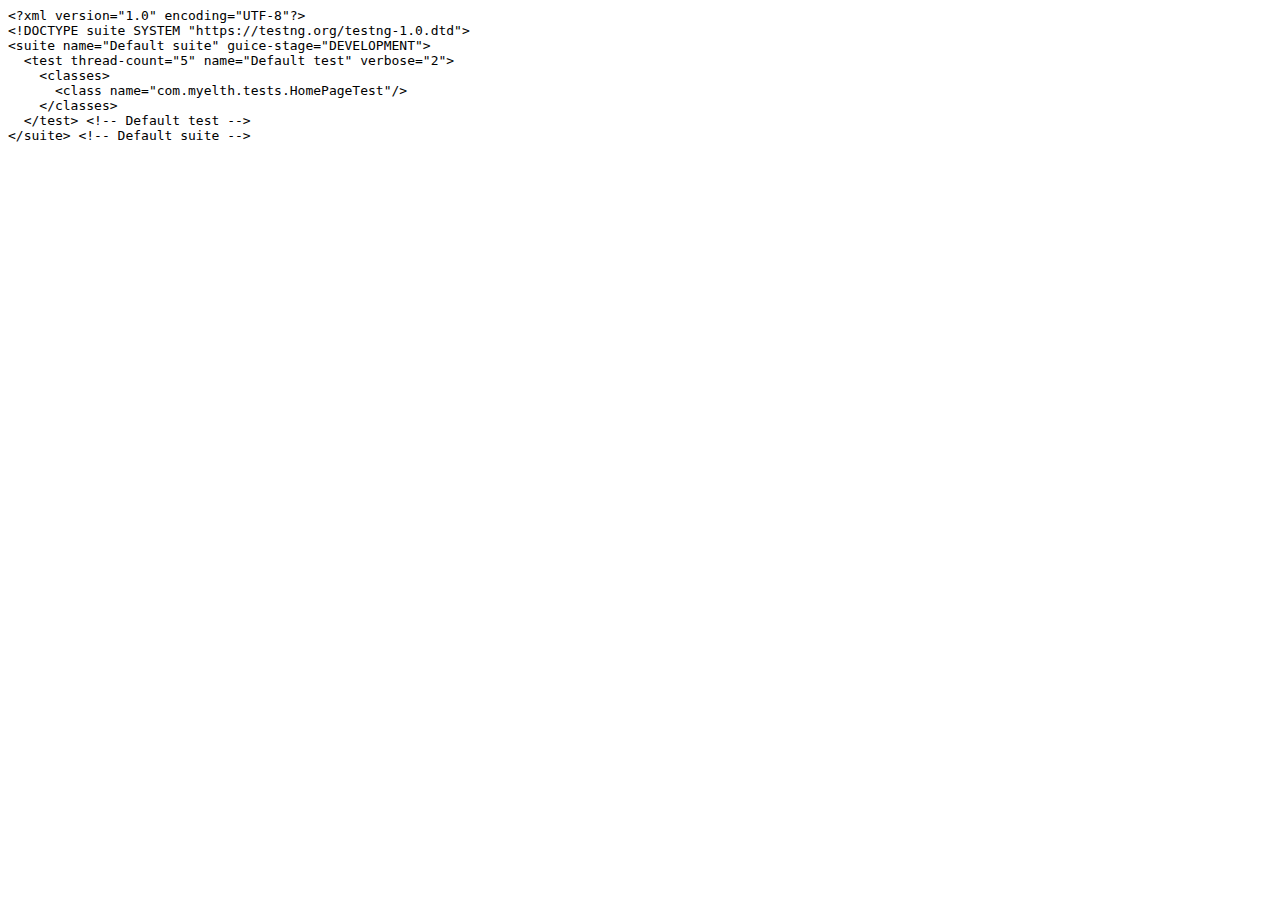
<file: test-output/old/Default suite/testng.xml.html>
<html><head><title>testng.xml for Default suite</title></head><body><tt>&lt;?xml&nbsp;version="1.0"&nbsp;encoding="UTF-8"?&gt;<br/>&lt;!DOCTYPE&nbsp;suite&nbsp;SYSTEM&nbsp;"https://testng.org/testng-1.0.dtd"&gt;<br/>&lt;suite&nbsp;name="Default&nbsp;suite"&nbsp;guice-stage="DEVELOPMENT"&gt;<br/>&nbsp;&nbsp;&lt;test&nbsp;thread-count="5"&nbsp;name="Default&nbsp;test"&nbsp;verbose="2"&gt;<br/>&nbsp;&nbsp;&nbsp;&nbsp;&lt;classes&gt;<br/>&nbsp;&nbsp;&nbsp;&nbsp;&nbsp;&nbsp;&lt;class&nbsp;name="com.myelth.tests.HomePageTest"/&gt;<br/>&nbsp;&nbsp;&nbsp;&nbsp;&lt;/classes&gt;<br/>&nbsp;&nbsp;&lt;/test&gt;&nbsp;&lt;!--&nbsp;Default&nbsp;test&nbsp;--&gt;<br/>&lt;/suite&gt;&nbsp;&lt;!--&nbsp;Default&nbsp;suite&nbsp;--&gt;<br/></tt></body></html>
</file>
<file: test-output/testng-reports1.css>
body {
    background-color: whitesmoke;
    margin: 0 0 5px 5px;
}
ul {
     margin-top: 10px;
     margin-left:-10px;
}
 li {
     font-family: "Helvetica Neue", Helvetica, Arial, sans-serif;
     padding:5px 5px;
 }
 a {
     text-decoration: none;
     color: black;
     font-size: 14px;
 }

 a:hover {
    color:black ;
    text-decoration: underline;
 }

 .navigator-selected {
     /* #ffa500; Mouse hover color after click Orange.*/
     background:#027368
 }

 .wrapper {
     position: absolute;
     top: 60px;
     bottom: 0;
     left: 400px;
     right: 0;
     margin-right:9px;
     overflow: auto;/*imortant*/
 }

 .navigator-root {
     position: absolute;
     top: 60px;
     bottom: 0;
     left: 0;
     width: 400px;
     overflow-y: auto;/*important*/
 }

 .suite {
     margin: -5px 10px 10px 5px;
     background-color: whitesmoke ;/*Colour of the left bside box*/
 }

 .suite-name {
     font-size: 24px;
     font-family: "Helvetica Neue", Helvetica, Arial, sans-serif;/*All TEST SUITE*/
     color: white;
 }

 .main-panel-header {
     padding: 5px;
     background-color: #027368; /*afeeee*/;
     font-family: "Helvetica Neue", Helvetica, Arial, sans-serif;
     color:white;
     font-size: 18px;
 }

 .main-panel-content {
     padding: 5px;
     margin-bottom: 10px;
     background-color: #CCD0D1; /*d0ffff*/; /*Belongs to backGround of rightSide boxes*/
 }

 .rounded-window {
     border-style: dotted;
     border-width: 1px;/*Border of left Side box*/
     background-color: whitesmoke;
     border-radius: 10px;
 }

 .rounded-window-top {
     border-top-right-radius: 10px 10px;
     border-top-left-radius: 10px 10px;
     border-style: solid;
     border-width: 1px;
     overflow: auto;/*Top of RightSide box*/
 }

 .light-rounded-window-top {
     background-color: #027368;
     padding-left:120px;
     border-radius: 10px;

 }

 .rounded-window-bottom {
     border-bottom-right-radius: 10px 10px;
     border-bottom-left-radius: 10px 10px;
     overflow: auto;/*Bottom of rightSide box*/
 }

 .method-name {
     font-size: 14px;
     font-family: "Helvetica Neue", Helvetica, Arial, sans-serif;
     font-weight: bold;
 }

 .method-content {
     border-style: solid;
     border-width: 0 0 1px 0;
     margin-bottom: 10px;
     padding-bottom: 5px;
     width: 100%;
 }

 .parameters {
     font-size: 14px;
     font-family: "Helvetica Neue", Helvetica, Arial, sans-serif;
 }

 .stack-trace {
     white-space: pre;
     font-family: "Helvetica Neue", Helvetica, Arial, sans-serif;
     font-size: 12px;
     font-weight: bold;
     margin-top: 0;
     margin-left: 20px; /*Error Stack Trace Message*/
 }

 .testng-xml {
    font-family: "Helvetica Neue", Helvetica, Arial, sans-serif;
 }

 .method-list-content {
     margin-left: 10px;
 }

 .navigator-suite-content {
     margin-left: 10px;
     font: 12px 'Lucida Grande';
 }

 .suite-section-title {
     font-family: "Helvetica Neue", Helvetica, Arial, sans-serif;
     font-size: 14px;
     font-weight:bold;
     background-color: #8C8887;
     margin-left: -10px;
     margin-top:10px;
     padding:6px;
 }

 .suite-section-content {
     list-style-image: url(bullet_point.png);
     background-color: whitesmoke;
     font-family: "Helvetica Neue", Helvetica, Arial, sans-serif;
     overflow: hidden;
 }

 .top-banner-root {
     position: absolute;
     top: 0;
     height: 45px;
     left: 0;
     right: 0;
     padding: 5px;
     margin: 0 0 5px 0;
     background-color: #027368;
     font-family: "Helvetica Neue", Helvetica, Arial, sans-serif;
     font-size: 18px;
     color: #fff;
     text-align: center;/*Belongs to the Top of Report*//*Status: - Completed*/
 }

 .top-banner-title-font {
     font-size: 25px;
     font-family: "Helvetica Neue", Helvetica, Arial, sans-serif;
     padding: 3px;
     float: right;
 }

 .test-name {
     font-family: "Helvetica Neue", Helvetica, Arial, sans-serif;
     font-size: 16px;
 }

 .suite-icon {
     padding: 5px;
     float: right;
     height: 20px;
 }

 .test-group {
     font: 20px 'Lucida Grande';
     margin: 5px 5px 10px 5px;
     border-width: 0 0 1px 0;
     border-style: solid;
     padding: 5px;
 }

 .test-group-name {
     font-weight: bold;
 }

 .method-in-group {
     font-size: 16px;
     margin-left: 80px;
 }

 table.google-visualization-table-table {
     width: 100%;
 }

 .reporter-method-name {
     font-size: 14px;
     font-family: "Helvetica Neue", Helvetica, Arial, sans-serif;
 }

 .reporter-method-output-div {
     padding: 5px;
     margin: 0 0 5px 20px;
     font-size: 12px;
     font-family: "Helvetica Neue", Helvetica, Arial, sans-serif;
     border-width: 0 0 0 1px;
     border-style: solid;
 }

 .ignored-class-div {
     font-size: 14px;
     font-family: "Helvetica Neue", Helvetica, Arial, sans-serif;
 }

 .ignored-methods-div {
     padding: 5px;
     margin: 0 0 5px 20px;
     font-size: 12px;
     font-family: "Helvetica Neue", Helvetica, Arial, sans-serif;
     border-width: 0 0 0 1px;
     border-style: solid;
 }

 .border-failed {
    border-radius:2px;
     border-style: solid;
     border-width: 0 0 0 10px;
     border-color: #F20505;
 }

 .border-skipped {
     border-radius:2px;
     border-style: solid;
     border-width: 0 0 0 10px;
     border-color: #F2BE22;
 }

 .border-passed {
     border-radius:2px;
     border-style: solid;
     border-width: 0 0 0 10px;
     border-color: #038C73;
 }

 .times-div {
     text-align: center;
     padding: 5px;
 }

 .suite-total-time {
     font: 16px 'Lucida Grande';
 }

 .configuration-suite {
     margin-left: 20px;
 }

 .configuration-test {
     margin-left: 40px;
 }

 .configuration-class {
     margin-left: 60px;
 }

 .configuration-method {
     margin-left: 80px;
 }

 .test-method {
     margin-left: 100px;
 }

 .chronological-class {
     background-color: #CCD0D1;
     border-width: 0 0 1px 1px;/*Chronological*/
 }

 .method-start {
     float: right;
 }

 .chronological-class-name {
     padding: 0 0 0 5px;
     margin-top:5px;
     font-family: "Helvetica Neue", Helvetica, Arial, sans-serif;
     color: #008;
 }

 .after, .before, .test-method {
     font-family: "Helvetica Neue", Helvetica, Arial, sans-serif;
     font-size: 14px;
     margin-top:5px;
 }

 .navigator-suite-header {
     font-size: 18px;
     margin: 0px 10px 10px 5px;
     padding: 5px;
     border-radius: 10px;
     background-color: #027368;
     color: white;
     font-weight:bold;
     font-family: "Helvetica Neue", Helvetica, Arial, sans-serif;
     text-align: center; /*All Suites on top of left box*//*Status: -Completed*/
 }

 .collapse-all-icon {
     padding: 3px;
     float: right;
 }
 .button{
    position: absolute;
    margin-left:500px;
    margin-top:8px;
    background-color: white;
    color:#027368;
    font-family: "Helvetica Neue", Helvetica, Arial, sans-serif;
    font-weight:bold;
    border-color:#027368;
    border-radius:25px;
    cursor: pointer;
    height:30px;
    width:150px;
    outline: none;
}
/*Author: - Akhil Gullapalli*/
</file>
<file: test-output/testng-reports.css>
body {
    margin: 0 0 5px 5px;
}

ul {
    margin: 0;
}

li {
    list-style-type: none;
}

a {
    text-decoration: none;
}

a:hover {
    text-decoration: underline;
}

.navigator-selected {
    background: #ffa500;
}

.wrapper {
    position: absolute;
    top: 60px;
    bottom: 0;
    left: 400px;
    right: 0;
    overflow: auto;
}

.navigator-root {
    position: absolute;
    top: 60px;
    bottom: 0;
    left: 0;
    width: 400px;
    overflow-y: auto;
}

.suite {
    margin: 0 10px 10px 0;
    background-color: #fff8dc;
}

.suite-name {
    padding-left: 10px;
    font-size: 25px;
    font-family: Times, sans-serif;
}

.main-panel-header {
    padding: 5px;
    background-color: #9FB4D9; /*afeeee*/;
    font-family: monospace;
    font-size: 18px;
}

.main-panel-content {
    padding: 5px;
    margin-bottom: 10px;
    background-color: #DEE8FC; /*d0ffff*/;
}

.rounded-window {
    border-radius: 10px;
    border-style: solid;
    border-width: 1px;
}

.rounded-window-top {
    border-top-right-radius: 10px 10px;
    border-top-left-radius: 10px 10px;
    border-style: solid;
    border-width: 1px;
    overflow: auto;
}

.light-rounded-window-top {
    border-top-right-radius: 10px 10px;
    border-top-left-radius: 10px 10px;
}

.rounded-window-bottom {
    border-style: solid;
    border-width: 0 1px 1px 1px;
    border-bottom-right-radius: 10px 10px;
    border-bottom-left-radius: 10px 10px;
    overflow: auto;
}

.method-name {
    font-size: 12px;
    font-family: monospace;
}

.method-content {
    border-style: solid;
    border-width: 0 0 1px 0;
    margin-bottom: 10px;
    padding-bottom: 5px;
    width: 80%;
}

.parameters {
    font-size: 14px;
    font-family: monospace;
}

.stack-trace {
    white-space: pre;
    font-family: monospace;
    font-size: 12px;
    font-weight: bold;
    margin-top: 0;
    margin-left: 20px;
}

.testng-xml {
    font-family: monospace;
}

.method-list-content {
    margin-left: 10px;
}

.navigator-suite-content {
    margin-left: 10px;
    font: 12px 'Lucida Grande';
}

.suite-section-title {
    margin-top: 10px;
    width: 80%;
    border-style: solid;
    border-width: 1px 0 0 0;
    font-family: Times, sans-serif;
    font-size: 18px;
    font-weight: bold;
}

.suite-section-content {
    list-style-image: url(bullet_point.png);
}

.top-banner-root {
    position: absolute;
    top: 0;
    height: 45px;
    left: 0;
    right: 0;
    padding: 5px;
    margin: 0 0 5px 0;
    background-color: #0066ff;
    font-family: Times, sans-serif;
    color: #fff;
    text-align: center;
}
.button{
    position: absolute;
    margin-left:500px;
    margin-top:8px;
    background-color: white;
    color:#0066ff;
    font-family: "Helvetica Neue", Helvetica, Arial, sans-serif;
    font-weight:bold;
    border-color:#0066ff ;
    border-radius:25px;
    cursor: pointer;
    height:30px;
    width:150px;
    outline:none;

}

.top-banner-title-font {
    font-size: 25px;
}

.test-name {
    font-family: 'Lucida Grande', sans-serif;
    font-size: 16px;
}

.suite-icon {
    padding: 5px;
    float: right;
    height: 20px;
}

.test-group {
    font: 20px 'Lucida Grande';
    margin: 5px 5px 10px 5px;
    border-width: 0 0 1px 0;
    border-style: solid;
    padding: 5px;
}

.test-group-name {
    font-weight: bold;
}

.method-in-group {
    font-size: 16px;
    margin-left: 80px;
}

table.google-visualization-table-table {
    width: 100%;
}

.reporter-method-name {
    font-size: 14px;
    font-family: monospace;
}

.reporter-method-output-div {
    padding: 5px;
    margin: 0 0 5px 20px;
    font-size: 12px;
    font-family: monospace;
    border-width: 0 0 0 1px;
    border-style: solid;
}

.ignored-class-div {
    font-size: 14px;
    font-family: monospace;
}

.ignored-methods-div {
    padding: 5px;
    margin: 0 0 5px 20px;
    font-size: 12px;
    font-family: monospace;
    border-width: 0 0 0 1px;
    border-style: solid;
}

.border-failed {
    border-top-left-radius: 10px 10px;
    border-bottom-left-radius: 10px 10px;
    border-style: solid;
    border-width: 0 0 0 10px;
    border-color: #f00;
}

.border-skipped {
    border-top-left-radius: 10px 10px;
    border-bottom-left-radius: 10px 10px;
    border-style: solid;
    border-width: 0 0 0 10px;
    border-color: #edc600;
}

.border-passed {
    border-top-left-radius: 10px 10px;
    border-bottom-left-radius: 10px 10px;
    border-style: solid;
    border-width: 0 0 0 10px;
    border-color: #19f52d;
}

.times-div {
    text-align: center;
    padding: 5px;
}

.suite-total-time {
    font: 16px 'Lucida Grande';
}

.configuration-suite {
    margin-left: 20px;
}

.configuration-test {
    margin-left: 40px;
}

.configuration-class {
    margin-left: 60px;
}

.configuration-method {
    margin-left: 80px;
}

.test-method {
    margin-left: 100px;
}

.chronological-class {
    background-color: skyblue;
    border-style: solid;
    border-width: 0 0 1px 1px;
}

.method-start {
    float: right;
}

.chronological-class-name {
    padding: 0 0 0 5px;
    color: #008;
}

.after, .before, .test-method {
    font-family: monospace;
    font-size: 14px;
}

.navigator-suite-header {
    font-size: 22px;
    margin: 0 10px 5px 0;
    background-color: #deb887;
    text-align: center;
}

.collapse-all-icon {
    padding: 5px;
    float: right;
}
/*retro Theme*/
</file>
